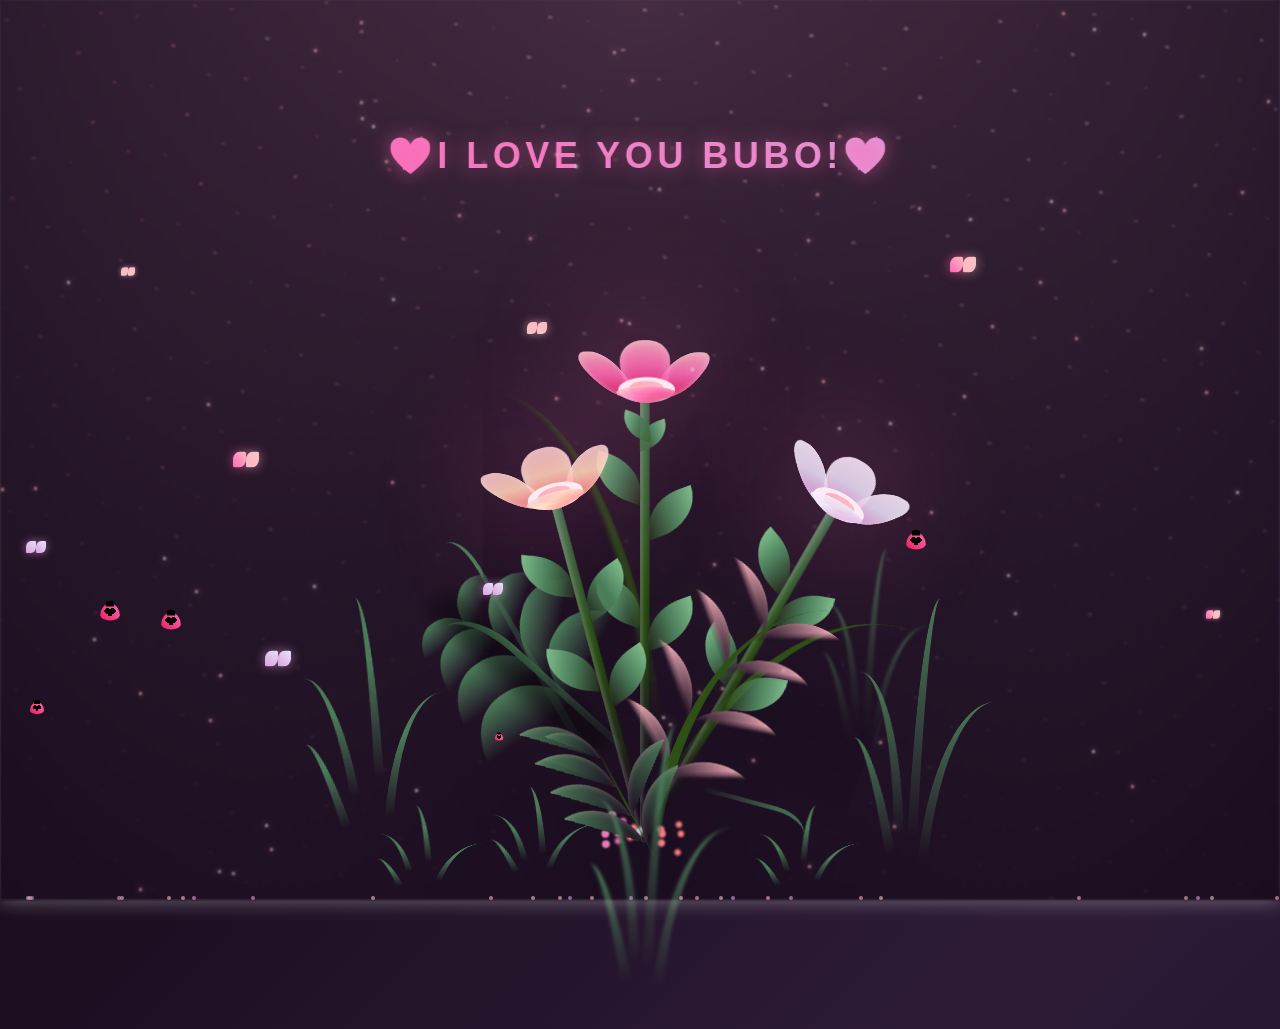
<file: index.html>
<!DOCTYPE html>
<html lang="en">
<head>
    <meta charset="UTF-8">
    <meta name="viewport" content="width=device-width, initial-scale=1.0">
    <title>Romantic Garden for My Love</title>
    <link rel="stylesheet" href="styles.css">
</head>
<body>
    <div class="night"></div>
    
    <!-- Constellation -->
    <div class="constellation" id="constellation"></div>
    
    <!-- Message for girlfriend -->
    <div class="message">💖I LOVE YOU BUBO!💖</div>
    
    <div class="flowers">
        <!-- Flower 1 - Pink -->
        <div class="flower flower--1">
            <div class="flower__leafs flower__leafs--1">
                <div class="flower__leaf flower__leaf--1"></div>
                <div class="flower__leaf flower__leaf--2"></div>
                <div class="flower__leaf flower__leaf--3"></div>
                <div class="flower__leaf flower__leaf--4"></div>
                <div class="flower__white-circle"></div>
            </div>
            <div class="flower__line">
                <div class="flower__line__leaf flower__line__leaf--1"></div>
                <div class="flower__line__leaf flower__line__leaf--2"></div>
                <div class="flower__line__leaf flower__line__leaf--3"></div>
                <div class="flower__line__leaf flower__line__leaf--4"></div>
                <div class="flower__line__leaf flower__line__leaf--5"></div>
                <div class="flower__line__leaf flower__line__leaf--6"></div>
            </div>
            <div class="flower__light flower__light--1"></div>
            <div class="flower__light flower__light--2"></div>
            <div class="flower__light flower__light--3"></div>
            <div class="flower__light flower__light--4"></div>
            <div class="flower__light flower__light--5"></div>
            <div class="flower__light flower__light--6"></div>
            <div class="flower__light flower__light--7"></div>
            <div class="flower__light flower__light--8"></div>
            <div class="flower__grass flower__grass--1">
                <div class="flower__grass--top"></div>
                <div class="flower__grass--bottom"></div>
                <div class="flower__grass__leaf flower__grass__leaf--1"></div>
                <div class="flower__grass__leaf flower__grass__leaf--2"></div>
                <div class="flower__grass__leaf flower__grass__leaf--3"></div>
                <div class="flower__grass__leaf flower__grass__leaf--4"></div>
                <div class="flower__grass__leaf flower__grass__leaf--5"></div>
                <div class="flower__grass__leaf flower__grass__leaf--6"></div>
                <div class="flower__grass__leaf flower__grass__leaf--7"></div>
                <div class="flower__grass__leaf flower__grass__leaf--8"></div>
                <div class="flower__grass__overlay"></div>
            </div>
        </div>
        
        <!-- Flower 2 - Purple/Lavender -->
        <div class="flower flower--2">
            <div class="flower__leafs flower__leafs--2">
                <div class="flower__leaf flower__leaf--1"></div>
                <div class="flower__leaf flower__leaf--2"></div>
                <div class="flower__leaf flower__leaf--3"></div>
                <div class="flower__leaf flower__leaf--4"></div>
                <div class="flower__white-circle"></div>
            </div>
            <div class="flower__line">
                <div class="flower__line__leaf flower__line__leaf--1"></div>
                <div class="flower__line__leaf flower__line__leaf--2"></div>
                <div class="flower__line__leaf flower__line__leaf--3"></div>
                <div class="flower__line__leaf flower__line__leaf--4"></div>
            </div>
            <div class="flower__light flower__light--1"></div>
            <div class="flower__light flower__light--2"></div>
            <div class="flower__light flower__light--3"></div>
            <div class="flower__light flower__light--4"></div>
            <div class="flower__light flower__light--5"></div>
            <div class="flower__light flower__light--6"></div>
            <div class="flower__light flower__light--7"></div>
            <div class="flower__light flower__light--8"></div>
            <div class="flower__grass flower__grass--2">
                <div class="flower__grass--top"></div>
                <div class="flower__grass--bottom"></div>
            </div>
        </div>
        
        <!-- Flower 3 - Coral/Peach -->
        <div class="flower flower--3">
            <div class="flower__leafs flower__leafs--3">
                <div class="flower__leaf flower__leaf--1"></div>
                <div class="flower__leaf flower__leaf--2"></div>
                <div class="flower__leaf flower__leaf--3"></div>
                <div class="flower__leaf flower__leaf--4"></div>
                <div class="flower__white-circle"></div>
            </div>
            <div class="flower__line">
                <div class="flower__line__leaf flower__line__leaf--1"></div>
                <div class="flower__line__leaf flower__line__leaf--2"></div>
                <div class="flower__line__leaf flower__line__leaf--3"></div>
                <div class="flower__line__leaf flower__line__leaf--4"></div>
            </div>
            <div class="flower__light flower__light--1"></div>
            <div class="flower__light flower__light--2"></div>
            <div class="flower__light flower__light--3"></div>
            <div class="flower__light flower__light--4"></div>
            <div class="flower__light flower__light--5"></div>
            <div class="flower__light flower__light--6"></div>
            <div class="flower__light flower__light--7"></div>
            <div class="flower__light flower__light--8"></div>
        </div>
        
        <!-- Additional grass elements -->
        <div class="flower__g-long">
            <div class="flower__g-long__top"></div>
            <div class="flower__g-long__bottom"></div>
        </div>
        
        <div class="flower__g-right flower__g-right--1">
            <div class="leaf"></div>
        </div>
        
        <div class="flower__g-right flower__g-right--2">
            <div class="leaf"></div>
        </div>
        
        <div class="flower__g-front">
            <div class="flower__g-front__line"></div>
            <div class="flower__g-front__leaf-wrapper flower__g-front__leaf-wrapper--1">
                <div class="flower__g-front__leaf"></div>
            </div>
            <div class="flower__g-front__leaf-wrapper flower__g-front__leaf-wrapper--2">
                <div class="flower__g-front__leaf"></div>
            </div>
            <div class="flower__g-front__leaf-wrapper flower__g-front__leaf-wrapper--3">
                <div class="flower__g-front__leaf"></div>
            </div>
            <div class="flower__g-front__leaf-wrapper flower__g-front__leaf-wrapper--4">
                <div class="flower__g-front__leaf"></div>
            </div>
            <div class="flower__g-front__leaf-wrapper flower__g-front__leaf-wrapper--5">
                <div class="flower__g-front__leaf"></div>
            </div>
            <div class="flower__g-front__leaf-wrapper flower__g-front__leaf-wrapper--6">
                <div class="flower__g-front__leaf"></div>
            </div>
            <div class="flower__g-front__leaf-wrapper flower__g-front__leaf-wrapper--7">
                <div class="flower__g-front__leaf"></div>
            </div>
            <div class="flower__g-front__leaf-wrapper flower__g-front__leaf-wrapper--8">
                <div class="flower__g-front__leaf"></div>
            </div>
        </div>
        
        <div class="flower__g-fr">
            <div class="leaf"></div>
            <div class="flower__g-fr__leaf flower__g-fr__leaf--1"></div>
            <div class="flower__g-fr__leaf flower__g-fr__leaf--2"></div>
            <div class="flower__g-fr__leaf flower__g-fr__leaf--3"></div>
            <div class="flower__g-fr__leaf flower__g-fr__leaf--4"></div>
            <div class="flower__g-fr__leaf flower__g-fr__leaf--5"></div>
            <div class="flower__g-fr__leaf flower__g-fr__leaf--6"></div>
            <div class="flower__g-fr__leaf flower__g-fr__leaf--7"></div>
            <div class="flower__g-fr__leaf flower__g-fr__leaf--8"></div>
        </div>
        
        <!-- Long grass elements -->
        <div class="long-g long-g--1">
            <div class="leaf leaf--0"></div>
            <div class="leaf leaf--1"></div>
            <div class="leaf leaf--2"></div>
            <div class="leaf leaf--3"></div>
        </div>
        
        <div class="long-g long-g--2">
            <div class="leaf leaf--0"></div>
            <div class="leaf leaf--1"></div>
            <div class="leaf leaf--2"></div>
            <div class="leaf leaf--3"></div>
        </div>
        
        <div class="long-g long-g--3">
            <div class="leaf leaf--0"></div>
            <div class="leaf leaf--1"></div>
            <div class="leaf leaf--2"></div>
            <div class="leaf leaf--3"></div>
        </div>
        
        <div class="long-g long-g--4">
            <div class="leaf leaf--0"></div>
            <div class="leaf leaf--1"></div>
            <div class="leaf leaf--2"></div>
            <div class="leaf leaf--3"></div>
        </div>
        
        <div class="long-g long-g--5">
            <div class="leaf leaf--0"></div>
            <div class="leaf leaf--1"></div>
            <div class="leaf leaf--2"></div>
            <div class="leaf leaf--3"></div>
        </div>
        
        <div class="long-g long-g--6">
            <div class="leaf leaf--0"></div>
            <div class="leaf leaf--1"></div>
            <div class="leaf leaf--2"></div>
            <div class="leaf leaf--3"></div>
        </div>
        
        <div class="long-g long-g--7">
            <div class="leaf leaf--0"></div>
            <div class="leaf leaf--1"></div>
            <div class="leaf leaf--2"></div>
            <div class="leaf leaf--3"></div>
        </div>
    </div>

    <script>
        // Create constellation stars
        function createConstellation() {
            const constellation = document.getElementById('constellation');
            const starCount = 150;
            constellation.style.display = 'block';
            constellation.style.position = 'fixed';
            constellation.style.top = '0';
            constellation.style.left = '0';
            constellation.style.width = '100%';
            constellation.style.height = '100%';
            constellation.style.pointerEvents = 'none';
            constellation.style.zIndex = '10';
            constellation.style.background = 'transparent';
            constellation.style.overflow = 'hidden';
            constellation.style.display = 'flex';
            constellation.style.flexWrap = 'wrap';
            constellation.style.justifyContent = 'center';
            constellation.style.alignItems = 'center';
            constellation.style.animation = 'twinkle 10s infinite';
            constellation.style.boxShadow = '0 0 20px rgba(255, 255, 255, 0.5)';
            constellation.style.filter = 'blur(1px)';
            constellation.style.zIndex = '1';
            constellation.style.backgroundImage = 'url("https://example.com/constellation-bg.png")'; // Replace with your constellation background image
            constellation.style.backgroundSize = 'cover';
            constellation.style.backgroundPosition = 'center';
            constellation.style.backgroundRepeat = 'no-repeat';
            constellation.style.position = 'fixed';
            constellation.style.top = '0';
            constellation.style.left = '0';
            constellation.style.pointerEvents = 'none';
            constellation.style.zIndex = '1000';
            constellation.style.overflow = 'hidden';
            
            for (let i = 0; i < starCount; i++) {
                const star = document.createElement('div');
                star.className = 'star';
                star.style.left = Math.random() * 150 + '%';
                star.style.top = Math.random() * 150 + '%';
                star.style.animationDelay = Math.random() * 3 + 's';
                constellation.appendChild(star);
            }
        }

        // Create shooting stars
        function createShootingStar() {
            const shootingStar = document.createElement('div');
            shootingStar.className = 'shooting-star';
            shootingStar.style.top = Math.random() * 50 + '%';
            shootingStar.style.left = '-100px';
            shootingStar.style.animation = 'shootingStar 2s linear forwards';
            document.body.appendChild(shootingStar);
            
            setTimeout(() => {
                shootingStar.remove();
            }, 2000);
        }

        // Create floating particles
        function createParticles() {
            const particleCount = 30;
            
            for (let i = 0; i < particleCount; i++) {
                const particle = document.createElement('div');
                particle.className = 'particle';
                particle.style.left = Math.random() * 100 + '%';
                particle.style.animationDelay = Math.random() * 8 + 's';
                document.body.appendChild(particle);
            }
        }

        // Create floating hearts
        function createHeart() {
            const heart = document.createElement('div');
            heart.className = 'heart';
            heart.innerHTML = '💗';
            heart.style.left = Math.random() * 100 + '%';
            heart.style.bottom = '0px';
            heart.style.animation = 'floatHeart 6s linear forwards';
            document.body.appendChild(heart);
            
            setTimeout(() => {
                heart.remove();
            }, 6000);
        }

        // Create butterflies
        function createButterflies() {
            const butterflyCount = 8;
            const colors = ['', 'purple', 'coral', 'rose'];
            const sizes = ['small', 'medium', 'large'];
            
            for (let i = 0; i < butterflyCount; i++) {
                const butterfly = document.createElement('div');
                const randomColor = colors[Math.floor(Math.random() * colors.length)];
                const randomSize = sizes[Math.floor(Math.random() * sizes.length)];
                
                butterfly.className = `butterfly ${randomColor} ${randomSize}`;
                butterfly.style.left = Math.random() * 100 + '%';
                butterfly.style.top = (Math.random() * 60 + 20) + '%';
                butterfly.style.animationDelay = Math.random() * 8 + 's';
                
                // Random flight pattern
                if (Math.random() > 0.5) {
                    butterfly.style.animation = 'butterflySwarm1 12s linear infinite';
                } else {
                    butterfly.style.animation = 'butterflySwarm2 10s linear infinite';
                }
                
                document.body.appendChild(butterfly);
            }
        }

        // Create ladybugs
        function createLadybugs() {
            const ladybugCount = 5;
            const sizes = ['small', 'medium', 'large'];
            const animations = ['ladybugCrawl', 'ladybugCrawlCircle', 'ladybugCrawlWave'];
            
            for (let i = 0; i < ladybugCount; i++) {
                const ladybug = document.createElement('div');
                const randomSize = sizes[Math.floor(Math.random() * sizes.length)];
                const randomAnimation = animations[Math.floor(Math.random() * animations.length)];
                
                ladybug.className = `ladybug ${randomSize}`;
                ladybug.style.left = Math.random() * 80 + '%';
                ladybug.style.bottom = (Math.random() * 30 + 10) + '%';
                ladybug.style.animation = `${randomAnimation} ${8 + Math.random() * 4}s linear infinite`;
                ladybug.style.animationDelay = Math.random() * 5 + 's';
                
                document.body.appendChild(ladybug);
            }
        }

        // Initialize all effects
        function init() {
            createConstellation();
            createParticles();
            createButterflies();
            createLadybugs();
            
            // Create shooting stars periodically
            setInterval(createShootingStar, 3000 + Math.random() * 4000);
            
            // Create hearts periodically
            setInterval(createHeart, 2000 + Math.random() * 3000);
            
            // Add sparkle trail on mouse move
            document.addEventListener('mousemove', function(e) {
                if (Math.random() > 0.8) {
                    const sparkle = document.createElement('div');
                    sparkle.style.position = 'fixed';
                    sparkle.style.left = e.clientX + 'px';
                    sparkle.style.top = e.clientY + 'px';
                    sparkle.style.width = '4px';
                    sparkle.style.height = '4px';
                    sparkle.style.background = 'var(--pink-primary)';
                    sparkle.style.borderRadius = '50%';
                    sparkle.style.pointerEvents = 'none';
                    sparkle.style.zIndex = '1000';
                    sparkle.style.boxShadow = '0 0 10px var(--pink-primary)';
                    sparkle.style.animation = 'sparkleTrail 1s ease-out forwards';
                    document.body.appendChild(sparkle);
                    
                    setTimeout(() => {
                        sparkle.remove();
                    }, 1000);
                }
            });
        }

        // Start the magic when page loads
        window.addEventListener('load', init);

        // Add click interaction for more hearts
        document.addEventListener('click', function(e) {
            for (let i = 0; i < 3; i++) {
                setTimeout(() => {
                    const heart = document.createElement('div');
                    heart.innerHTML = ['💗', '💖', '💕', '💘'][Math.floor(Math.random() * 4)];
                    heart.style.position = 'fixed';
                    heart.style.left = (e.clientX + (Math.random() - 0.5) * 100) + 'px';
                    heart.style.top = e.clientY + 'px';
                    heart.style.fontSize = (1 + Math.random()) + 'rem';
                    heart.style.color = 'var(--pink-primary)';
                    heart.style.pointerEvents = 'none';
                    heart.style.zIndex = '1000';
                    heart.style.animation = 'floatHeart 3s ease-out forwards';
                    document.body.appendChild(heart);
                    
                    setTimeout(() => {
                        heart.remove();
                    }, 3000);
                }, i * 200);
            }
        });
    </script>
</body>
</html>
</file>
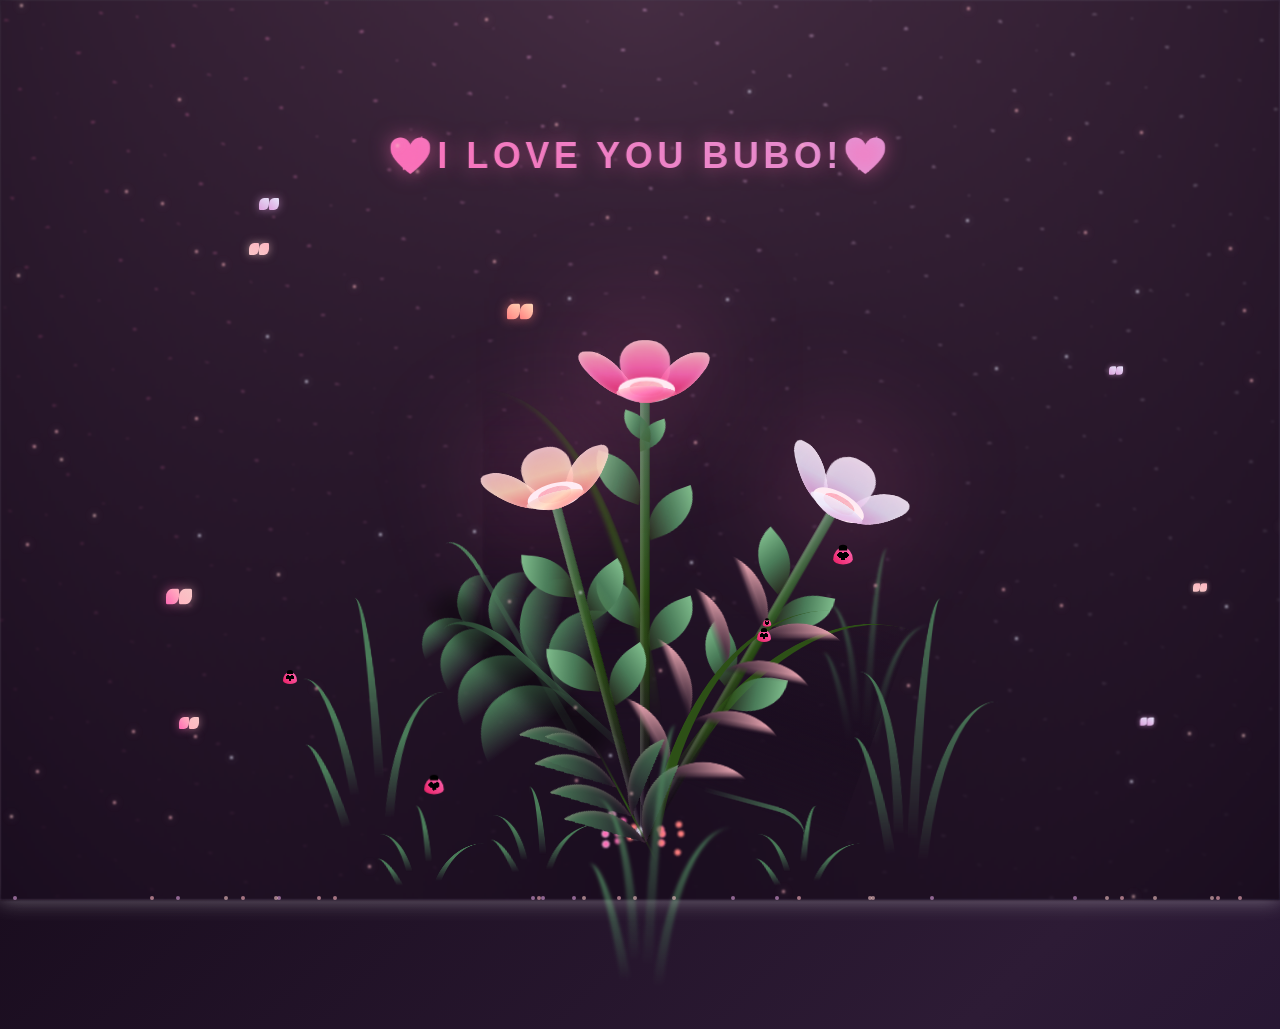
<file: tulips.html>
<!DOCTYPE html>
<html lang="en">
<head>
    <meta charset="UTF-8">
    <meta name="viewport" content="width=device-width, initial-scale=1.0">
    <title>Romantic Garden for My Love</title>
    <link rel="stylesheet" href="style.css">
</head>
<body>
    <div class="night"></div>
    
    <!-- Constellation -->
    <div class="constellation" id="constellation"></div>
    
    <!-- Message for girlfriend -->
    <div class="message">💖I LOVE YOU BUBO!💖</div>
    
    <div class="flowers">
        <!-- Flower 1 - Pink -->
        <div class="flower flower--1">
            <div class="flower__leafs flower__leafs--1">
                <div class="flower__leaf flower__leaf--1"></div>
                <div class="flower__leaf flower__leaf--2"></div>
                <div class="flower__leaf flower__leaf--3"></div>
                <div class="flower__leaf flower__leaf--4"></div>
                <div class="flower__white-circle"></div>
            </div>
            <div class="flower__line">
                <div class="flower__line__leaf flower__line__leaf--1"></div>
                <div class="flower__line__leaf flower__line__leaf--2"></div>
                <div class="flower__line__leaf flower__line__leaf--3"></div>
                <div class="flower__line__leaf flower__line__leaf--4"></div>
                <div class="flower__line__leaf flower__line__leaf--5"></div>
                <div class="flower__line__leaf flower__line__leaf--6"></div>
            </div>
            <div class="flower__light flower__light--1"></div>
            <div class="flower__light flower__light--2"></div>
            <div class="flower__light flower__light--3"></div>
            <div class="flower__light flower__light--4"></div>
            <div class="flower__light flower__light--5"></div>
            <div class="flower__light flower__light--6"></div>
            <div class="flower__light flower__light--7"></div>
            <div class="flower__light flower__light--8"></div>
            <div class="flower__grass flower__grass--1">
                <div class="flower__grass--top"></div>
                <div class="flower__grass--bottom"></div>
                <div class="flower__grass__leaf flower__grass__leaf--1"></div>
                <div class="flower__grass__leaf flower__grass__leaf--2"></div>
                <div class="flower__grass__leaf flower__grass__leaf--3"></div>
                <div class="flower__grass__leaf flower__grass__leaf--4"></div>
                <div class="flower__grass__leaf flower__grass__leaf--5"></div>
                <div class="flower__grass__leaf flower__grass__leaf--6"></div>
                <div class="flower__grass__leaf flower__grass__leaf--7"></div>
                <div class="flower__grass__leaf flower__grass__leaf--8"></div>
                <div class="flower__grass__overlay"></div>
            </div>
        </div>
        
        <!-- Flower 2 - Purple/Lavender -->
        <div class="flower flower--2">
            <div class="flower__leafs flower__leafs--2">
                <div class="flower__leaf flower__leaf--1"></div>
                <div class="flower__leaf flower__leaf--2"></div>
                <div class="flower__leaf flower__leaf--3"></div>
                <div class="flower__leaf flower__leaf--4"></div>
                <div class="flower__white-circle"></div>
            </div>
            <div class="flower__line">
                <div class="flower__line__leaf flower__line__leaf--1"></div>
                <div class="flower__line__leaf flower__line__leaf--2"></div>
                <div class="flower__line__leaf flower__line__leaf--3"></div>
                <div class="flower__line__leaf flower__line__leaf--4"></div>
            </div>
            <div class="flower__light flower__light--1"></div>
            <div class="flower__light flower__light--2"></div>
            <div class="flower__light flower__light--3"></div>
            <div class="flower__light flower__light--4"></div>
            <div class="flower__light flower__light--5"></div>
            <div class="flower__light flower__light--6"></div>
            <div class="flower__light flower__light--7"></div>
            <div class="flower__light flower__light--8"></div>
            <div class="flower__grass flower__grass--2">
                <div class="flower__grass--top"></div>
                <div class="flower__grass--bottom"></div>
            </div>
        </div>
        
        <!-- Flower 3 - Coral/Peach -->
        <div class="flower flower--3">
            <div class="flower__leafs flower__leafs--3">
                <div class="flower__leaf flower__leaf--1"></div>
                <div class="flower__leaf flower__leaf--2"></div>
                <div class="flower__leaf flower__leaf--3"></div>
                <div class="flower__leaf flower__leaf--4"></div>
                <div class="flower__white-circle"></div>
            </div>
            <div class="flower__line">
                <div class="flower__line__leaf flower__line__leaf--1"></div>
                <div class="flower__line__leaf flower__line__leaf--2"></div>
                <div class="flower__line__leaf flower__line__leaf--3"></div>
                <div class="flower__line__leaf flower__line__leaf--4"></div>
            </div>
            <div class="flower__light flower__light--1"></div>
            <div class="flower__light flower__light--2"></div>
            <div class="flower__light flower__light--3"></div>
            <div class="flower__light flower__light--4"></div>
            <div class="flower__light flower__light--5"></div>
            <div class="flower__light flower__light--6"></div>
            <div class="flower__light flower__light--7"></div>
            <div class="flower__light flower__light--8"></div>
        </div>
        
        <!-- Additional grass elements -->
        <div class="flower__g-long">
            <div class="flower__g-long__top"></div>
            <div class="flower__g-long__bottom"></div>
        </div>
        
        <div class="flower__g-right flower__g-right--1">
            <div class="leaf"></div>
        </div>
        
        <div class="flower__g-right flower__g-right--2">
            <div class="leaf"></div>
        </div>
        
        <div class="flower__g-front">
            <div class="flower__g-front__line"></div>
            <div class="flower__g-front__leaf-wrapper flower__g-front__leaf-wrapper--1">
                <div class="flower__g-front__leaf"></div>
            </div>
            <div class="flower__g-front__leaf-wrapper flower__g-front__leaf-wrapper--2">
                <div class="flower__g-front__leaf"></div>
            </div>
            <div class="flower__g-front__leaf-wrapper flower__g-front__leaf-wrapper--3">
                <div class="flower__g-front__leaf"></div>
            </div>
            <div class="flower__g-front__leaf-wrapper flower__g-front__leaf-wrapper--4">
                <div class="flower__g-front__leaf"></div>
            </div>
            <div class="flower__g-front__leaf-wrapper flower__g-front__leaf-wrapper--5">
                <div class="flower__g-front__leaf"></div>
            </div>
            <div class="flower__g-front__leaf-wrapper flower__g-front__leaf-wrapper--6">
                <div class="flower__g-front__leaf"></div>
            </div>
            <div class="flower__g-front__leaf-wrapper flower__g-front__leaf-wrapper--7">
                <div class="flower__g-front__leaf"></div>
            </div>
            <div class="flower__g-front__leaf-wrapper flower__g-front__leaf-wrapper--8">
                <div class="flower__g-front__leaf"></div>
            </div>
        </div>
        
        <div class="flower__g-fr">
            <div class="leaf"></div>
            <div class="flower__g-fr__leaf flower__g-fr__leaf--1"></div>
            <div class="flower__g-fr__leaf flower__g-fr__leaf--2"></div>
            <div class="flower__g-fr__leaf flower__g-fr__leaf--3"></div>
            <div class="flower__g-fr__leaf flower__g-fr__leaf--4"></div>
            <div class="flower__g-fr__leaf flower__g-fr__leaf--5"></div>
            <div class="flower__g-fr__leaf flower__g-fr__leaf--6"></div>
            <div class="flower__g-fr__leaf flower__g-fr__leaf--7"></div>
            <div class="flower__g-fr__leaf flower__g-fr__leaf--8"></div>
        </div>
        
        <!-- Long grass elements -->
        <div class="long-g long-g--1">
            <div class="leaf leaf--0"></div>
            <div class="leaf leaf--1"></div>
            <div class="leaf leaf--2"></div>
            <div class="leaf leaf--3"></div>
        </div>
        
        <div class="long-g long-g--2">
            <div class="leaf leaf--0"></div>
            <div class="leaf leaf--1"></div>
            <div class="leaf leaf--2"></div>
            <div class="leaf leaf--3"></div>
        </div>
        
        <div class="long-g long-g--3">
            <div class="leaf leaf--0"></div>
            <div class="leaf leaf--1"></div>
            <div class="leaf leaf--2"></div>
            <div class="leaf leaf--3"></div>
        </div>
        
        <div class="long-g long-g--4">
            <div class="leaf leaf--0"></div>
            <div class="leaf leaf--1"></div>
            <div class="leaf leaf--2"></div>
            <div class="leaf leaf--3"></div>
        </div>
        
        <div class="long-g long-g--5">
            <div class="leaf leaf--0"></div>
            <div class="leaf leaf--1"></div>
            <div class="leaf leaf--2"></div>
            <div class="leaf leaf--3"></div>
        </div>
        
        <div class="long-g long-g--6">
            <div class="leaf leaf--0"></div>
            <div class="leaf leaf--1"></div>
            <div class="leaf leaf--2"></div>
            <div class="leaf leaf--3"></div>
        </div>
        
        <div class="long-g long-g--7">
            <div class="leaf leaf--0"></div>
            <div class="leaf leaf--1"></div>
            <div class="leaf leaf--2"></div>
            <div class="leaf leaf--3"></div>
        </div>
    </div>

    <script>
        // Create constellation stars
        function createConstellation() {
            const constellation = document.getElementById('constellation');
            const starCount = 150;
            constellation.style.display = 'block';
            constellation.style.position = 'fixed';
            constellation.style.top = '0';
            constellation.style.left = '0';
            constellation.style.width = '100%';
            constellation.style.height = '100%';
            constellation.style.pointerEvents = 'none';
            constellation.style.zIndex = '10';
            constellation.style.background = 'transparent';
            constellation.style.overflow = 'hidden';
            constellation.style.display = 'flex';
            constellation.style.flexWrap = 'wrap';
            constellation.style.justifyContent = 'center';
            constellation.style.alignItems = 'center';
            constellation.style.animation = 'twinkle 10s infinite';
            constellation.style.boxShadow = '0 0 20px rgba(255, 255, 255, 0.5)';
            constellation.style.filter = 'blur(1px)';
            constellation.style.zIndex = '1';
            constellation.style.backgroundImage = 'url("https://example.com/constellation-bg.png")'; // Replace with your constellation background image
            constellation.style.backgroundSize = 'cover';
            constellation.style.backgroundPosition = 'center';
            constellation.style.backgroundRepeat = 'no-repeat';
            constellation.style.position = 'fixed';
            constellation.style.top = '0';
            constellation.style.left = '0';
            constellation.style.pointerEvents = 'none';
            constellation.style.zIndex = '1000';
            constellation.style.overflow = 'hidden';
            
            for (let i = 0; i < starCount; i++) {
                const star = document.createElement('div');
                star.className = 'star';
                star.style.left = Math.random() * 150 + '%';
                star.style.top = Math.random() * 150 + '%';
                star.style.animationDelay = Math.random() * 3 + 's';
                constellation.appendChild(star);
            }
        }

        // Create shooting stars
        function createShootingStar() {
            const shootingStar = document.createElement('div');
            shootingStar.className = 'shooting-star';
            shootingStar.style.top = Math.random() * 50 + '%';
            shootingStar.style.left = '-100px';
            shootingStar.style.animation = 'shootingStar 2s linear forwards';
            document.body.appendChild(shootingStar);
            
            setTimeout(() => {
                shootingStar.remove();
            }, 2000);
        }

        // Create floating particles
        function createParticles() {
            const particleCount = 30;
            
            for (let i = 0; i < particleCount; i++) {
                const particle = document.createElement('div');
                particle.className = 'particle';
                particle.style.left = Math.random() * 100 + '%';
                particle.style.animationDelay = Math.random() * 8 + 's';
                document.body.appendChild(particle);
            }
        }

        // Create floating hearts
        function createHeart() {
            const heart = document.createElement('div');
            heart.className = 'heart';
            heart.innerHTML = '💗';
            heart.style.left = Math.random() * 100 + '%';
            heart.style.bottom = '0px';
            heart.style.animation = 'floatHeart 6s linear forwards';
            document.body.appendChild(heart);
            
            setTimeout(() => {
                heart.remove();
            }, 6000);
        }

        // Create butterflies
        function createButterflies() {
            const butterflyCount = 8;
            const colors = ['', 'purple', 'coral', 'rose'];
            const sizes = ['small', 'medium', 'large'];
            
            for (let i = 0; i < butterflyCount; i++) {
                const butterfly = document.createElement('div');
                const randomColor = colors[Math.floor(Math.random() * colors.length)];
                const randomSize = sizes[Math.floor(Math.random() * sizes.length)];
                
                butterfly.className = `butterfly ${randomColor} ${randomSize}`;
                butterfly.style.left = Math.random() * 100 + '%';
                butterfly.style.top = (Math.random() * 60 + 20) + '%';
                butterfly.style.animationDelay = Math.random() * 8 + 's';
                
                // Random flight pattern
                if (Math.random() > 0.5) {
                    butterfly.style.animation = 'butterflySwarm1 12s linear infinite';
                } else {
                    butterfly.style.animation = 'butterflySwarm2 10s linear infinite';
                }
                
                document.body.appendChild(butterfly);
            }
        }

        // Create ladybugs
        function createLadybugs() {
            const ladybugCount = 5;
            const sizes = ['small', 'medium', 'large'];
            const animations = ['ladybugCrawl', 'ladybugCrawlCircle', 'ladybugCrawlWave'];
            
            for (let i = 0; i < ladybugCount; i++) {
                const ladybug = document.createElement('div');
                const randomSize = sizes[Math.floor(Math.random() * sizes.length)];
                const randomAnimation = animations[Math.floor(Math.random() * animations.length)];
                
                ladybug.className = `ladybug ${randomSize}`;
                ladybug.style.left = Math.random() * 80 + '%';
                ladybug.style.bottom = (Math.random() * 30 + 10) + '%';
                ladybug.style.animation = `${randomAnimation} ${8 + Math.random() * 4}s linear infinite`;
                ladybug.style.animationDelay = Math.random() * 5 + 's';
                
                document.body.appendChild(ladybug);
            }
        }

        // Initialize all effects
        function init() {
            createConstellation();
            createParticles();
            createButterflies();
            createLadybugs();
            
            // Create shooting stars periodically
            setInterval(createShootingStar, 3000 + Math.random() * 4000);
            
            // Create hearts periodically
            setInterval(createHeart, 2000 + Math.random() * 3000);
            
            // Add sparkle trail on mouse move
            document.addEventListener('mousemove', function(e) {
                if (Math.random() > 0.8) {
                    const sparkle = document.createElement('div');
                    sparkle.style.position = 'fixed';
                    sparkle.style.left = e.clientX + 'px';
                    sparkle.style.top = e.clientY + 'px';
                    sparkle.style.width = '4px';
                    sparkle.style.height = '4px';
                    sparkle.style.background = 'var(--pink-primary)';
                    sparkle.style.borderRadius = '50%';
                    sparkle.style.pointerEvents = 'none';
                    sparkle.style.zIndex = '1000';
                    sparkle.style.boxShadow = '0 0 10px var(--pink-primary)';
                    sparkle.style.animation = 'sparkleTrail 1s ease-out forwards';
                    document.body.appendChild(sparkle);
                    
                    setTimeout(() => {
                        sparkle.remove();
                    }, 1000);
                }
            });
        }

        // Start the magic when page loads
        window.addEventListener('load', init);

        // Add click interaction for more hearts
        document.addEventListener('click', function(e) {
            for (let i = 0; i < 3; i++) {
                setTimeout(() => {
                    const heart = document.createElement('div');
                    heart.innerHTML = ['💗', '💖', '💕', '💘'][Math.floor(Math.random() * 4)];
                    heart.style.position = 'fixed';
                    heart.style.left = (e.clientX + (Math.random() - 0.5) * 100) + 'px';
                    heart.style.top = e.clientY + 'px';
                    heart.style.fontSize = (1 + Math.random()) + 'rem';
                    heart.style.color = 'var(--pink-primary)';
                    heart.style.pointerEvents = 'none';
                    heart.style.zIndex = '1000';
                    heart.style.animation = 'floatHeart 3s ease-out forwards';
                    document.body.appendChild(heart);
                    
                    setTimeout(() => {
                        heart.remove();
                    }, 3000);
                }, i * 200);
            }
        });
    </script>
</body>
</html>
</file>
<file: styles.css>
*,
        *::after,
        *::before {
          padding: 0;
          margin: 0;
          box-sizing: border-box;
        }

        :root {
          --dark-color: #1a0d1f;
          --pink-primary: #ff69b4;
          --pink-light: #ffb6c1;
          --pink-dark: #e91e63;
          --purple-light: #dda0dd;
          --lavender: #e6e6fa;
          --rose-gold: #f7c6c7;
          --coral: #ff7f7f;
          --peach: #ffdab9;
        }

        body {
          display: flex;
          align-items: flex-end;
          justify-content: center;
          min-height: 100vh;
          background: linear-gradient(135deg, var(--dark-color), #2d1b35, #1a0d2e);
          overflow: hidden;
          perspective: 1000px;
        }

        .night {
          position: fixed;
          left: 50%;
          top: 0;
          transform: translateX(-50%);
          width: 100%;
          height: 100%;
          filter: blur(0.1vmin);
          background-image: 
            radial-gradient(ellipse at top, transparent 0%, var(--dark-color)), 
            radial-gradient(ellipse at bottom, var(--dark-color), rgba(255, 182, 193, 0.2)), 
            repeating-linear-gradient(220deg, #2d1b35 0px, #2d1b35 19px, transparent 19px, transparent 22px), 
            repeating-linear-gradient(189deg, #2d1b35 0px, #2d1b35 19px, transparent 19px, transparent 22px), 
            repeating-linear-gradient(148deg, #2d1b35 0px, #2d1b35 19px, transparent 19px, transparent 22px), 
            linear-gradient(90deg, var(--pink-primary), var(--purple-light), var(--lavender));
        }

        .flowers {
          position: relative;
          transform: scale(0.7);
        }

        .flower {
          position: absolute;
          bottom: 10vmin;
          transform-origin: bottom center;
          z-index: 10;
          --fl-speed: 0.8s;
        }
        .flower--1 {
          animation: moving-flower-1 4s linear infinite;
        }
        .flower--1 .flower__line {
          height: 70vmin;
          animation-delay: 0.3s;
        }
        .flower--1 .flower__line__leaf--1 {
          animation: blooming-leaf-right var(--fl-speed) 1.6s backwards;
        }
        .flower--1 .flower__line__leaf--2 {
          animation: blooming-leaf-right var(--fl-speed) 1.4s backwards;
        }
        .flower--1 .flower__line__leaf--3 {
          animation: blooming-leaf-left var(--fl-speed) 1.2s backwards;
        }
        .flower--1 .flower__line__leaf--4 {
          animation: blooming-leaf-left var(--fl-speed) 1s backwards;
        }
        .flower--1 .flower__line__leaf--5 {
          animation: blooming-leaf-right var(--fl-speed) 1.8s backwards;
        }
        .flower--1 .flower__line__leaf--6 {
          animation: blooming-leaf-left var(--fl-speed) 2s backwards;
        }
        .flower--2 {
          left: 50%;
          transform: rotate(30deg);
          animation: moving-flower-2 4s linear infinite;
        }
        .flower--2 .flower__line {
          height: 60vmin;
          animation-delay: 0.8s;
        }
        .flower--2 .flower__line__leaf--1 {
          animation: blooming-leaf-right var(--fl-speed) 1.9s backwards;
        }
        .flower--2 .flower__line__leaf--2 {
          animation: blooming-leaf-right var(--fl-speed) 1.7s backwards;
        }
        .flower--2 .flower__line__leaf--3 {
          animation: blooming-leaf-left var(--fl-speed) 1.5s backwards;
        }
        .flower--2 .flower__line__leaf--4 {
          animation: blooming-leaf-left var(--fl-speed) 1.3s backwards;
        }
        .flower--3 {
          left: 50%;
          transform: rotate(-15deg);
          animation: moving-flower-3 4s linear infinite;
        }
        .flower--3 .flower__line {
          animation-delay: 0.9s;
        }
        .flower--3 .flower__line__leaf--1 {
          animation: blooming-leaf-right var(--fl-speed) 2.5s backwards;
        }
        .flower--3 .flower__line__leaf--2 {
          animation: blooming-leaf-right var(--fl-speed) 2.3s backwards;
        }
        .flower--3 .flower__line__leaf--3 {
          animation: blooming-leaf-left var(--fl-speed) 2.1s backwards;
        }
        .flower--3 .flower__line__leaf--4 {
          animation: blooming-leaf-left var(--fl-speed) 1.9s backwards;
        }
        .flower__leafs {
          position: relative;
          animation: blooming-flower 2s backwards;
        }
        .flower__leafs--1 {
          animation-delay: 1.1s;
        }
        .flower__leafs--2 {
          animation-delay: 1.4s;
        }
        .flower__leafs--3 {
          animation-delay: 1.7s;
        }
        .flower__leafs::after {
          content: "";
          position: absolute;
          left: 0;
          top: 0;
          transform: translate(-50%, -100%);
          width: 8vmin;
          height: 8vmin;
          background-color: var(--pink-primary);
          filter: blur(10vmin);
        }
        .flower__leaf {
          position: absolute;
          bottom: 0;
          left: 50%;
          width: 8vmin;
          height: 11vmin;
          border-radius: 51% 49% 47% 53%/44% 45% 55% 69%;
          background-image: linear-gradient(to top, var(--pink-dark), var(--pink-primary), var(--pink-light));
          transform-origin: bottom center;
          opacity: 0.9;
          box-shadow: inset 0 0 2vmin rgba(255, 255, 255, 0.5);
        }
        
        /* Different flower colors */
        .flower--1 .flower__leaf {
          background-image: linear-gradient(to top, var(--pink-dark), var(--pink-primary), var(--pink-light));
        }
        
        .flower--2 .flower__leaf {
          background-image: linear-gradient(to top, var(--purple-light), var(--lavender), #f8f0ff);
        }
        
        .flower--3 .flower__leaf {
          background-image: linear-gradient(to top, var(--coral), var(--peach), var(--rose-gold));
        }
        
        .flower__leaf--1 {
          transform: translate(-10%, 1%) rotateY(40deg) rotateX(-50deg);
        }
        .flower__leaf--2 {
          transform: translate(-50%, -4%) rotateX(40deg);
        }
        .flower__leaf--3 {
          transform: translate(-90%, 0%) rotateY(45deg) rotateX(50deg);
        }
        .flower__leaf--4 {
          width: 8vmin;
          height: 8vmin;
          transform-origin: bottom left;
          border-radius: 4vmin 10vmin 4vmin 4vmin;
          transform: translate(0%, 18%) rotateX(70deg) rotate(-43deg);
          background-image: linear-gradient(to top, var(--pink-primary), var(--pink-light));
          z-index: 1;
          opacity: 0.8;
        }
        .flower__white-circle {
          position: absolute;
          left: -3.5vmin;
          top: -3vmin;
          width: 9vmin;
          height: 4vmin;
          border-radius: 50%;
          background-color: #fff8fa;
        }
        .flower__white-circle::after {
          content: "";
          position: absolute;
          left: 50%;
          top: 45%;
          transform: translate(-50%, -50%);
          width: 60%;
          height: 60%;
          border-radius: inherit;
          background-image: repeating-linear-gradient(135deg, rgba(255, 105, 180, 0.1) 0px, rgba(255, 105, 180, 0.1) 1px, transparent 1px, transparent 12px), 
            repeating-linear-gradient(45deg, rgba(221, 160, 221, 0.1) 0px, rgba(221, 160, 221, 0.1) 1px, transparent 1px, transparent 12px), 
            linear-gradient(90deg, var(--pink-light), var(--rose-gold));
        }
        .flower__line {
          height: 55vmin;
          width: 1.5vmin;
          background-image: linear-gradient(to left, rgba(0, 0, 0, 0.2), transparent, rgba(255, 255, 255, 0.2)), 
            linear-gradient(to top, transparent 10%, #2d5016, #4a7c59);
          box-shadow: inset 0 0 2px rgba(0, 0, 0, 0.5);
          animation: grow-flower-tree 4s backwards;
        }
        .flower__line__leaf {
          --w: 7vmin;
          --h: calc(var(--w) + 2vmin);
          position: absolute;
          top: 20%;
          left: 90%;
          width: var(--w);
          height: var(--h);
          border-top-right-radius: var(--h);
          border-bottom-left-radius: var(--h);
          background-image: linear-gradient(to top, rgba(45, 80, 22, 0.4), #4a7c59, #7fbc8c);
        }
        .flower__line__leaf--1 {
          transform: rotate(70deg) rotateY(30deg);
        }
        .flower__line__leaf--2 {
          top: 45%;
          transform: rotate(70deg) rotateY(30deg);
        }
        .flower__line__leaf--3, .flower__line__leaf--4, .flower__line__leaf--6 {
          border-top-right-radius: 0;
          border-bottom-left-radius: 0;
          border-top-left-radius: var(--h);
          border-bottom-right-radius: var(--h);
          left: -460%;
          top: 12%;
          transform: rotate(-70deg) rotateY(30deg);
        }
        .flower__line__leaf--4 {
          top: 40%;
        }
        .flower__line__leaf--5 {
          top: 0;
          transform-origin: left;
          transform: rotate(70deg) rotateY(30deg) scale(0.6);
        }
        .flower__line__leaf--6 {
          top: -2%;
          left: -450%;
          transform-origin: right;
          transform: rotate(-70deg) rotateY(30deg) scale(0.6);
        }
        .flower__light {
          position: absolute;
          bottom: 0vmin;
          width: 1vmin;
          height: 1vmin;
          background-color: var(--pink-primary);
          border-radius: 50%;
          filter: blur(0.2vmin);
          animation: light-ans 4s linear infinite backwards;
        }
        .flower__light:nth-child(odd) {
          background-color: var(--lavender);
        }
        .flower__light:nth-child(3n) {
          background-color: var(--coral);
        }
        .flower__light--1 {
          left: -2vmin;
          animation-delay: 1s;
        }
        .flower__light--2 {
          left: 3vmin;
          animation-delay: 0.5s;
        }
        .flower__light--3 {
          left: -6vmin;
          animation-delay: 0.3s;
        }
        .flower__light--4 {
          left: 6vmin;
          animation-delay: 0.9s;
        }
        .flower__light--5 {
          left: -1vmin;
          animation-delay: 1.5s;
        }
        .flower__light--6 {
          left: -4vmin;
          animation-delay: 3s;
        }
        .flower__light--7 {
          left: 3vmin;
          animation-delay: 2s;
        }
        .flower__light--8 {
          left: -6vmin;
          animation-delay: 3.5s;
        }
        .flower__grass {
          --c: #4a7c59;
          --line-w: 1.5vmin;
          position: absolute;
          bottom: 12vmin;
          left: -7vmin;
          display: flex;
          flex-direction: column;
          align-items: flex-end;
          z-index: 20;
          transform-origin: bottom center;
          transform: rotate(-48deg) rotateY(40deg);
        }
        .flower__grass--1 {
          animation: moving-grass 2s linear infinite;
        }
        .flower__grass--2 {
          left: 2vmin;
          bottom: 10vmin;
          transform: scale(0.5) rotate(75deg) rotateX(10deg) rotateY(-200deg);
          opacity: 0.8;
          z-index: 0;
          animation: moving-grass--2 1.5s linear infinite;
        }
        .flower__grass--top {
          width: 7vmin;
          height: 10vmin;
          border-top-right-radius: 100%;
          border-right: var(--line-w) solid var(--c);
          transform-origin: bottom center;
          transform: rotate(-2deg);
        }
        .flower__grass--bottom {
          margin-top: -2px;
          width: var(--line-w);
          height: 25vmin;
          background-image: linear-gradient(to top, transparent, var(--c));
        }
        .flower__grass__leaf {
          --size: 10vmin;
          position: absolute;
          width: calc(var(--size) * 2.1);
          height: var(--size);
          border-top-left-radius: var(--size);
          border-top-right-radius: var(--size);
          background-image: linear-gradient(to top, transparent, transparent 30%, var(--c));
          z-index: 100;
        }
        .flower__grass__leaf--1 {
          top: -6%;
          left: 30%;
          --size: 6vmin;
          transform: rotate(-20deg);
          animation: growing-grass-ans--1 2s 2.6s backwards;
        }
        @keyframes growing-grass-ans--1 {
          0% {
            transform-origin: bottom left;
            transform: rotate(-20deg) scale(0);
          }
        }
        .flower__grass__leaf--2 {
          top: -5%;
          left: -110%;
          --size: 6vmin;
          transform: rotate(10deg);
          animation: growing-grass-ans--2 2s 2.4s linear backwards;
        }
        @keyframes growing-grass-ans--2 {
          0% {
            transform-origin: bottom right;
            transform: rotate(10deg) scale(0);
          }
        }
        .flower__grass__leaf--3 {
          top: 5%;
          left: 60%;
          --size: 8vmin;
          transform: rotate(-18deg) rotateX(-20deg);
          animation: growing-grass-ans--3 2s 2.2s linear backwards;
        }
        @keyframes growing-grass-ans--3 {
          0% {
            transform-origin: bottom left;
            transform: rotate(-18deg) rotateX(-20deg) scale(0);
          }
        }
        .flower__grass__leaf--4 {
          top: 6%;
          left: -135%;
          --size: 8vmin;
          transform: rotate(2deg);
          animation: growing-grass-ans--4 2s 2s linear backwards;
        }
        @keyframes growing-grass-ans--4 {
          0% {
            transform-origin: bottom right;
            transform: rotate(2deg) scale(0);
          }
        }
        .flower__grass__leaf--5 {
          top: 20%;
          left: 60%;
          --size: 10vmin;
          transform: rotate(-24deg) rotateX(-20deg);
          animation: growing-grass-ans--5 2s 1.8s linear backwards;
        }
        @keyframes growing-grass-ans--5 {
          0% {
            transform-origin: bottom left;
            transform: rotate(-24deg) rotateX(-20deg) scale(0);
          }
        }
        .flower__grass__leaf--6 {
          top: 22%;
          left: -180%;
          --size: 10vmin;
          transform: rotate(10deg);
          animation: growing-grass-ans--6 2s 1.6s linear backwards;
        }
        @keyframes growing-grass-ans--6 {
          0% {
            transform-origin: bottom right;
            transform: rotate(10deg) scale(0);
          }
        }
        .flower__grass__leaf--7 {
          top: 39%;
          left: 70%;
          --size: 10vmin;
          transform: rotate(-10deg);
          animation: growing-grass-ans--7 2s 1.4s linear backwards;
        }
        @keyframes growing-grass-ans--7 {
          0% {
            transform-origin: bottom left;
            transform: rotate(-10deg) scale(0);
          }
        }
        .flower__grass__leaf--8 {
          top: 40%;
          left: -215%;
          --size: 11vmin;
          transform: rotate(10deg);
          animation: growing-grass-ans--8 2s 1.2s linear backwards;
        }
        @keyframes growing-grass-ans--8 {
          0% {
            transform-origin: bottom right;
            transform: rotate(10deg) scale(0);
          }
        }
        .flower__grass__overlay {
          position: absolute;
          top: -10%;
          right: 0%;
          width: 100%;
          height: 100%;
          background-color: rgba(0, 0, 0, 0.4);
          filter: blur(1.5vmin);
          z-index: 100;
        }
        .flower__g-long {
          --w: 2vmin;
          --h: 6vmin;
          --c: #4a7c59;
          position: absolute;
          bottom: 10vmin;
          left: -3vmin;
          transform-origin: bottom center;
          transform: rotate(-30deg) rotateY(-20deg);
          display: flex;
          flex-direction: column;
          align-items: flex-end;
          animation: flower-g-long-ans 3s linear infinite;
        }
        @keyframes flower-g-long-ans {
          0%, 100% {
            transform: rotate(-30deg) rotateY(-20deg);
          }
          50% {
            transform: rotate(-32deg) rotateY(-20deg);
          }
        }
        .flower__g-long__top {
          top: calc(var(--h) * -1);
          width: calc(var(--w) + 1vmin);
          height: var(--h);
          border-top-right-radius: 100%;
          border-right: 0.7vmin solid var(--c);
          transform: translate(-0.7vmin, 1vmin);
        }
        .flower__g-long__bottom {
          width: var(--w);
          height: 50vmin;
          transform-origin: bottom center;
          background-image: linear-gradient(to top, transparent 30%, var(--c));
          box-shadow: inset 0 0 2px rgba(0, 0, 0, 0.5);
          clip-path: polygon(35% 0, 65% 1%, 100% 100%, 0% 100%);
        }
        .flower__g-right {
          position: absolute;
          bottom: 6vmin;
          left: -2vmin;
          transform-origin: bottom left;
          transform: rotate(20deg);
        }
        .flower__g-right .leaf {
          width: 30vmin;
          height: 50vmin;
          border-top-left-radius: 100%;
          border-left: 2vmin solid #2d5016;
          background-image: linear-gradient(to bottom, transparent, var(--dark-color) 60%);
          mask-image: linear-gradient(to top, transparent 30%, #2d5016 60%);
        }
        .flower__g-right--1 {
          animation: flower-g-right-ans 2.5s linear infinite;
        }
        .flower__g-right--2 {
          left: 5vmin;
          transform: rotateY(-180deg);
          animation: flower-g-right-ans--2 3s linear infinite;
        }
        .flower__g-right--2 .leaf {
          height: 75vmin;
          filter: blur(0.3vmin);
          opacity: 0.8;
        }
        @keyframes flower-g-right-ans {
          0%, 100% {
            transform: rotate(20deg);
          }
          50% {
            transform: rotate(24deg) rotateX(-20deg);
          }
        }
        @keyframes flower-g-right-ans--2 {
          0%, 100% {
            transform: rotateY(-180deg) rotate(0deg) rotateX(-20deg);
          }
          50% {
            transform: rotateY(-180deg) rotate(6deg) rotateX(-20deg);
          }
        }
        .flower__g-front {
          position: absolute;
          bottom: 6vmin;
          left: 2.5vmin;
          z-index: 100;
          transform-origin: bottom center;
          transform: rotate(-28deg) rotateY(30deg) scale(1.04);
          animation: flower__g-front-ans 2s linear infinite;
        }
        @keyframes flower__g-front-ans {
          0%, 100% {
            transform: rotate(-28deg) rotateY(30deg) scale(1.04);
          }
          50% {
            transform: rotate(-35deg) rotateY(40deg) scale(1.04);
          }
        }
        .flower__g-front__line {
          width: 0.3vmin;
          height: 20vmin;
          background-image: linear-gradient(to top, transparent, #2d5016, transparent 100%);
          position: relative;
        }
        .flower__g-front__leaf-wrapper {
          position: absolute;
          top: 0;
          left: 0;
          transform-origin: bottom left;
          transform: rotate(10deg);
        }
        .flower__g-front__leaf-wrapper:nth-child(even) {
          left: 0vmin;
          transform: rotateY(-180deg) rotate(5deg);
          animation: flower__g-front__leaf-left-ans 1s ease-in backwards;
        }
        .flower__g-front__leaf-wrapper:nth-child(odd) {
          animation: flower__g-front__leaf-ans 1s ease-in backwards;
        }
        .flower__g-front__leaf-wrapper--1 {
          top: -8vmin;
          transform: scale(0.7);
          animation: flower__g-front__leaf-ans 1s 5.5s ease-in backwards !important;
        }
        .flower__g-front__leaf-wrapper--2 {
          top: -8vmin;
          transform: rotateY(-180deg) scale(0.7) !important;
          animation: flower__g-front__leaf-left-ans-2 1s 4.6s ease-in backwards !important;
        }
        .flower__g-front__leaf-wrapper--3 {
          top: -3vmin;
          animation: flower__g-front__leaf-ans 1s 4.6s ease-in backwards;
        }
        .flower__g-front__leaf-wrapper--4 {
          top: -3vmin;
          transform: rotateY(-180deg) scale(0.9) !important;
          animation: flower__g-front__leaf-left-ans-2 1s 4.6s ease-in backwards !important;
        }
        @keyframes flower__g-front__leaf-left-ans-2 {
          0% {
            transform: rotateY(-180deg) scale(0);
          }
        }
        .flower__g-front__leaf-wrapper--5, .flower__g-front__leaf-wrapper--6 {
          top: 2vmin;
        }
        .flower__g-front__leaf-wrapper--7, .flower__g-front__leaf-wrapper--8 {
          top: 6.5vmin;
        }
        .flower__g-front__leaf-wrapper--2 {
          animation-delay: 5.2s !important;
        }
        .flower__g-front__leaf-wrapper--3 {
          animation-delay: 4.9s !important;
        }
        .flower__g-front__leaf-wrapper--5 {
          animation-delay: 4.3s !important;
        }
        .flower__g-front__leaf-wrapper--6 {
          animation-delay: 4.1s !important;
        }
        .flower__g-front__leaf-wrapper--7 {
          animation-delay: 3.8s !important;
        }
        .flower__g-front__leaf-wrapper--8 {
          animation-delay: 3.5s !important;
        }
        @keyframes flower__g-front__leaf-ans {
          0% {
            transform: rotate(10deg) scale(0);
          }
        }
        @keyframes flower__g-front__leaf-left-ans {
          0% {
            transform: rotateY(-180deg) rotate(5deg) scale(0);
          }
        }
        .flower__g-front__leaf {
          width: 10vmin;
          height: 10vmin;
          border-radius: 100% 0% 0% 100%/100% 100% 0% 0%;
          box-shadow: inset 0 2px 1vmin rgba(255, 182, 193, 0.3);
          background-image: linear-gradient(to bottom left, transparent, var(--dark-color)), 
            linear-gradient(to bottom right, #4a7c59 50%, transparent 50%, transparent);
          -webkit-mask-image: linear-gradient(to bottom right, #4a7c59 50%, transparent 50%, transparent);
          mask-image: linear-gradient(to bottom right, #4a7c59 50%, transparent 50%, transparent);
        }
        .flower__g-fr {
          position: absolute;
          bottom: -4vmin;
          left: vmin;
          transform-origin: bottom left;
          z-index: 10;
          animation: flower__g-fr-ans 2s linear infinite;
        }
        @keyframes flower__g-fr-ans {
          0%, 100% {
            transform: rotate(2deg);
          }
          50% {
            transform: rotate(4deg);
          }
        }
        .flower__g-fr .leaf {
          width: 30vmin;
          height: 50vmin;
          border-top-left-radius: 100%;
          border-left: 2vmin solid #2d5016;
          mask-image: linear-gradient(to top, transparent 25%, #2d5016 50%);
          position: relative;
          z-index: 1;
        }
        .flower__g-fr__leaf {
          position: absolute;
          top: 0;
          left: 0;
          width: 10vmin;
          height: 10vmin;
          border-radius: 100% 0% 0% 100%/100% 100% 0% 0%;
          box-shadow: inset 0 2px 1vmin rgba(255, 182, 193, 0.3);
          background-image: linear-gradient(to bottom left, transparent, var(--dark-color) 98%), 
            linear-gradient(to bottom right, var(--pink-light) 45%, transparent 50%, transparent);
          mask-image: linear-gradient(135deg, #4a7c59 40%, transparent 50%, transparent);
        }
        .flower__g-fr__leaf--1 {
          left: 20vmin;
          transform: rotate(45deg);
          animation: flower__g-fr-leaft-ans-1 0.5s 5.2s linear backwards;
        }
        @keyframes flower__g-fr-leaft-ans-1 {
          0% {
            transform-origin: left;
            transform: rotate(45deg) scale(0);
          }
        }
        .flower__g-fr__leaf--2 {
          left: 12vmin;
          top: -7vmin;
          transform: rotate(25deg) rotateY(-180deg);
          animation: flower__g-fr-leaft-ans-6 0.5s 5s linear backwards;
        }
        .flower__g-fr__leaf--3 {
          left: 15vmin;
          top: 6vmin;
          transform: rotate(55deg);
          animation: flower__g-fr-leaft-ans-5 0.5s 4.8s linear backwards;
        }
        .flower__g-fr__leaf--4 {
          left: 6vmin;
          top: -2vmin;
          transform: rotate(25deg) rotateY(-180deg);
          animation: flower__g-fr-leaft-ans-6 0.5s 4.6s linear backwards;
        }
        .flower__g-fr__leaf--5 {
          left: 10vmin;
          top: 14vmin;
          transform: rotate(55deg);
          animation: flower__g-fr-leaft-ans-5 0.5s 4.4s linear backwards;
        }
        @keyframes flower__g-fr-leaft-ans-5 {
          0% {
            transform-origin: left;
            transform: rotate(55deg) scale(0);
          }
        }
        .flower__g-fr__leaf--6 {
          left: 0vmin;
          top: 6vmin;
          transform: rotate(25deg) rotateY(-180deg);
          animation: flower__g-fr-leaft-ans-6 0.5s 4.2s linear backwards;
        }
        @keyframes flower__g-fr-leaft-ans-6 {
          0% {
            transform-origin: right;
            transform: rotate(25deg) rotateY(-180deg) scale(0);
          }
        }
        .flower__g-fr__leaf--7 {
          left: 5vmin;
          top: 22vmin;
          transform: rotate(45deg);
          animation: flower__g-fr-leaft-ans-7 0.5s 4s linear backwards;
        }
        @keyframes flower__g-fr-leaft-ans-7 {
          0% {
            transform-origin: left;
            transform: rotate(45deg) scale(0);
          }
        }
        .flower__g-fr__leaf--8 {
          left: -4vmin;
          top: 15vmin;
          transform: rotate(15deg) rotateY(-180deg);
          animation: flower__g-fr-leaft-ans-8 0.5s 3.8s linear backwards;
        }
        @keyframes flower__g-fr-leaft-ans-8 {
          0% {
            transform-origin: right;
            transform: rotate(15deg) rotateY(-180deg) scale(0);
          }
        }

        .long-g {
          position: absolute;
          bottom: 25vmin;
          left: -42vmin;
          transform-origin: bottom left;
        }
        .long-g--1 {
          bottom: 0vmin;
          transform: scale(0.8) rotate(-5deg);
        }
        .long-g--1 .leaf {
        mask-image: linear-gradient(to top, transparent 40%, #4a7c59 80%) !important;
        }
        .long-g--1 .leaf--1 {
          --w: 5vmin;
          --h: 60vmin;
          left: -2vmin;
          transform: rotate(3deg) rotateY(-180deg);
        }
        .long-g--2, .long-g--3 {
          bottom: -3vmin;
          left: -35vmin;
          transform-origin: center;
          transform: scale(0.6) rotateX(60deg);
        }
        .long-g--2 .leaf, .long-g--3 .leaf {
          mask-image: linear-gradient(to top, transparent 50%, #4a7c59 80%) !important;
        }
        .long-g--2 .leaf--1, .long-g--3 .leaf--1 {
          left: -1vmin;
          transform: rotateY(-180deg);
        }
        .long-g--3 {
          left: -17vmin;
          bottom: 0vmin;
        }
        .long-g--3 .leaf {
          mask-image: linear-gradient(to top, transparent 40%, #4a7c59 80%) !important;
        }
        .long-g--4 {
          left: 25vmin;
          bottom: -3vmin;
          transform-origin: center;
          transform: scale(0.6) rotateX(60deg);
        }
        .long-g--4 .leaf {
          mask-image: linear-gradient(to top, transparent 50%, #4a7c59 80%) !important;
        }
        .long-g--5 {
          left: 42vmin;
          bottom: 0vmin;
          transform: scale(0.8) rotate(2deg);
        }
        .long-g--6 {
          left: 0vmin;
          bottom: -20vmin;
          z-index: 100;
          filter: blur(0.3vmin);
          transform: scale(0.8) rotate(2deg);
        }
        .long-g--7 {
          left: 35vmin;
          bottom: 20vmin;
          z-index: -1;
          filter: blur(0.3vmin);
          transform: scale(0.6) rotate(2deg);
          opacity: 0.7;
        }
        .long-g .leaf {
          --w: 15vmin;
          --h: 40vmin;
          --c: #4a7c59;
          position: absolute;
          bottom: 0;
          width: var(--w);
          height: var(--h);
          border-top-left-radius: 100%;
          border-left: 2vmin solid var(--c);
          mask-image: linear-gradient(to top, transparent 20%, var(--dark-color));
          transform-origin: bottom center;
        }
        .long-g .leaf--0 {
          left: 2vmin;
          animation: leaf-ans-1 4s linear infinite;
        }
        .long-g .leaf--1 {
          --w: 5vmin;
          --h: 60vmin;
          animation: leaf-ans-1 4s linear infinite;
        }
        .long-g .leaf--2 {
          --w: 10vmin;
          --h: 40vmin;
          left: -0.5vmin;
          bottom: 5vmin;
          transform-origin: bottom left;
          transform: rotateY(-180deg);
          animation: leaf-ans-2 3s linear infinite;
        }
        .long-g .leaf--3 {
          --w: 5vmin;
          --h: 30vmin;
          left: -1vmin;
          bottom: 3.2vmin;
          transform-origin: bottom left;
          transform: rotate(-10deg) rotateY(-180deg);
          animation: leaf-ans-3 3s linear infinite;
        }

        @keyframes leaf-ans-1 {
          0%, 100% {
            transform: rotate(-5deg) scale(1);
          }
          50% {
            transform: rotate(5deg) scale(1.1);
          }
        }
        @keyframes leaf-ans-2 {
          0%, 100% {
            transform: rotateY(-180deg) rotate(5deg);
          }
          50% {
            transform: rotateY(-180deg) rotate(0deg) scale(1.1);
          }
        }
        @keyframes leaf-ans-3 {
          0%, 100% {
            transform: rotate(-10deg) rotateY(-180deg);
          }
          50% {
            transform: rotate(-20deg) rotateY(-180deg);
          }
        }
        .grow-ans {
          animation: grow-ans 2s var(--d) backwards;
        }

        @keyframes grow-ans {
          0% {
            transform: scale(0);
            opacity: 0;
          }
        }
        @keyframes light-ans {
          0% {
            opacity: 0;
            transform: translateY(0vmin);
          }
          25% {
            opacity: 1;
            transform: translateY(-5vmin) translateX(-2vmin);
          }
          50% {
            opacity: 1;
            transform: translateY(-15vmin) translateX(2vmin);
            filter: blur(0.2vmin);
          }
          75% {
            transform: translateY(-20vmin) translateX(-2vmin);
            filter: blur(0.2vmin);
          }
          100% {
            transform: translateY(-30vmin);
            opacity: 0;
            filter: blur(1vmin);
          }
        }
        @keyframes moving-flower-1 {
          0%, 100% {
            transform: rotate(2deg);
          }
          50% {
            transform: rotate(-2deg);
          }
        }
        @keyframes moving-flower-2 {
          0%, 100% {
            transform: rotate(18deg);
          }
          50% {
            transform: rotate(14deg);
          }
        }
        @keyframes moving-flower-3 {
          0%, 100% {
            transform: rotate(-18deg);
          }
          50% {
            transform: rotate(-20deg) rotateY(-10deg);
          }
        }
        @keyframes blooming-leaf-right {
          0% {
            transform-origin: left;
            transform: rotate(70deg) rotateY(30deg) scale(0);
          }
        }
        @keyframes blooming-leaf-left {
          0% {
            transform-origin: right;
            transform: rotate(-70deg) rotateY(30deg) scale(0);
          }
        }
        @keyframes grow-flower-tree {
          0% {
            height: 0;
            border-radius: 1vmin;
          }
        }
        @keyframes blooming-flower {
          0% {
            transform: scale(0);
          }
        }
        @keyframes moving-grass {
          0%, 100% {
            transform: rotate(-48deg) rotateY(40deg);
          }
          50% {
            transform: rotate(-50deg) rotateY(40deg);
          }
        }
        @keyframes moving-grass--2 {
          0%, 100% {
            transform: scale(0.5) rotate(75deg) rotateX(10deg) rotateY(-200deg);
          }
          50% {
            transform: scale(0.5) rotate(79deg) rotateX(10deg) rotateY(-200deg);
          }
        }
        .growing-grass {
          animation: growing-grass-ans 1s 2s backwards;
        }

        @keyframes growing-grass-ans {
          0% {
            transform: scale(0);
          }
        }
        .not-loaded * {
          animation-play-state: paused !important;
        }
        
        /* Animated Constellation with pink theme */
        .constellation {
            position: fixed;
            top: 0;
            left: 0;
            width: 100%;
            height: 100%;
            opacity: 0.8;
            z-index: 1;
            pointer-events: none;
        }

        .star {
            position: absolute;
            width: 3px;
            height: 3px;
            background: var(--pink-light);
            border-radius: 50%;
            box-shadow: 0 0 10px rgba(255, 182, 193, 0.8);
            animation: starZoom 4s ease-in-out infinite;
        }

        .star:nth-child(odd) {
            animation-delay: 1s;
            animation: starZoomReverse 5s ease-in-out infinite;
        }

        .star:nth-child(3n) {
            animation-delay: 2s;
            background: var(--lavender);
            box-shadow: 0 0 10px rgba(230, 230, 250, 0.8);
            animation: starZoomSlow 6s ease-in-out infinite;
        }

        .star:nth-child(5n) {
            animation-delay: 0.5s;
            background: var(--rose-gold);
            box-shadow: 0 0 10px rgba(247, 198, 199, 0.8);
            animation: starZoomFast 3s ease-in-out infinite;
        }

        .star:nth-child(7n) {
            animation: starZoomPulse 4.5s ease-in-out infinite;
            animation-delay: 1.5s;
        }

        .star:nth-child(11n) {
            animation: starZoomBounce 3.5s ease-in-out infinite;
            animation-delay: 0.8s;
        }

        /* Shooting Stars/Meteorites */
        .shooting-star {
            position: absolute;
            width: 2px;
            height: 2px;
            background: var(--pink-primary);
            border-radius: 50%;
            box-shadow: 0 0 15px var(--pink-primary), 0 0 30px rgba(255, 105, 180, 0.8);
            z-index: 2;
        }

        .shooting-star::before {
            content: '';
            position: absolute;
            top: 50%;
            right: 100%;
            width: 80px;
            height: 1px;
            background: linear-gradient(to right, transparent, var(--pink-primary), var(--pink-light));
            transform: translateY(-50%);
            box-shadow: 0 0 10px rgba(255, 105, 180, 0.6);
        }

        /* Floating Particles */
        .particle {
            position: absolute;
            width: 4px;
            height: 4px;
            background: rgba(255, 182, 193, 0.6);
            border-radius: 50%;
            animation: floatParticle 8s linear infinite;
            z-index: 2;
        }

        .particle:nth-child(2n) {
            background: rgba(221, 160, 221, 0.6);
            animation-duration: 10s;
        }

        .particle:nth-child(3n) {
            background: rgba(247, 198, 199, 0.6);
            animation-duration: 12s;
        }

        /* Hearts floating effect */
        .heart {
            position: absolute;
            font-size: 2vmin;
            opacity: 0;
            pointer-events: none;
            z-index: 50;
            color: var(--pink-primary);
            text-shadow: 0 0 10px rgba(255, 105, 180, 0.8);
        }

        /* Butterflies with girly colors */
        .butterfly {
            position: absolute;
            width: 20px;
            height: 15px;
            z-index: 15;
            animation: butterflyFly 8s ease-in-out infinite;
        }

        .butterfly::before, .butterfly::after {
            content: '';
            position: absolute;
            width: 10px;
            height: 12px;
            border-radius: 50% 10% 50% 10%;
            animation: butterflyWings 0.5s ease-in-out infinite alternate;
        }

        .butterfly::before {
            left: 0;
            background: linear-gradient(45deg, var(--pink-primary), var(--pink-light));
            box-shadow: 0 0 8px rgba(255, 105, 180, 0.6);
            transform-origin: bottom right;
        }

        .butterfly::after {
            right: 0;
            background: linear-gradient(45deg, var(--pink-light), var(--rose-gold));
            box-shadow: 0 0 8px rgba(255, 182, 193, 0.6);
            transform-origin: bottom left;
        }

        .butterfly.purple::before, .butterfly.purple::after {
            background: linear-gradient(45deg, var(--purple-light), var(--lavender));
            box-shadow: 0 0 8px rgba(221, 160, 221, 0.6);
        }

        .butterfly.coral::before, .butterfly.coral::after {
            background: linear-gradient(45deg, var(--coral), var(--peach));
            box-shadow: 0 0 8px rgba(255, 127, 127, 0.6);
        }

        .butterfly.rose::before, .butterfly.rose::after {
            background: linear-gradient(45deg, var(--rose-gold), var(--pink-light));
            box-shadow: 0 0 8px rgba(247, 198, 199, 0.6);
        }

        /* Size variations */
        .butterfly.small { transform: scale(0.7); }
        .butterfly.medium { transform: scale(1); }
        .butterfly.large { transform: scale(1.3); }

        /* Ladybugs with pink theme */
        .ladybug {
            position: absolute;
            width: 14px;
            height: 12px;
            border-radius: 50% 50% 50% 50% / 70% 70% 30% 30%;
            background: linear-gradient(45deg, var(--pink-dark), var(--pink-primary));
            z-index: 12;
            animation: ladybugCrawl 10s linear infinite;
        }

        .ladybug::before {
            content: '';
            position: absolute;
            top: 2px;
            left: 2px;
            right: 2px;
            bottom: 2px;
            border-radius: inherit;
            background: 
                radial-gradient(circle at 30% 40%, #000 2px, transparent 2px),
                radial-gradient(circle at 70% 40%, #000 2px, transparent 2px),
                radial-gradient(circle at 50% 70%, #000 1.5px, transparent 1.5px),
                linear-gradient(90deg, transparent 49%, #000 49%, #000 51%, transparent 51%);
        }

        .ladybug::after {
            content: '';
            position: absolute;
            top: -2px;
            left: 50%;
            transform: translateX(-50%);
            width: 6px;
            height: 4px;
            border-radius: 50% 50% 0 0;
            background: #000;
        }

        .ladybug.small { transform: scale(0.6); }
        .ladybug.medium { transform: scale(1); }
        .ladybug.large { transform: scale(1.4); }

        /* Romantic message */
        .message {
            position: fixed;
            top: 15%;
            left: 50%;
            transform: translateX(-50%);
            font-size: 4vmin;
            font-weight: bold;
            color: transparent;
            background: linear-gradient(45deg, var(--pink-primary), var(--purple-light), var(--rose-gold), var(--pink-light));
            background-size: 400% 400%;
            background-clip: text;
            -webkit-background-clip: text;
            text-align: center;
            opacity: 0;
            animation: messageAppear 2s ease-out 4s forwards, shimmer 3s ease-in-out infinite 6s;
            text-shadow: 0 0 20px rgba(255, 105, 180, 0.5);
            letter-spacing: 0.5vmin;
            z-index: 100;
            font-family: 'Arial', sans-serif;
        }

        /* ANIMATIONS */
        @keyframes starZoom {
            0%, 100% { 
                transform: scale(0.5); 
                opacity: 0.3; 
                filter: blur(0px);
            }
            50% { 
                transform: scale(2.5); 
                opacity: 1; 
                filter: blur(1px);
            }
        }

        @keyframes starZoomReverse {
            0%, 100% { 
                transform: scale(2); 
                opacity: 0.8; 
                filter: blur(0.5px);
            }
            50% { 
                transform: scale(0.3); 
                opacity: 0.2; 
                filter: blur(0px);
            }
        }

        @keyframes starZoomSlow {
            0%, 100% { 
                transform: scale(0.8); 
                opacity: 0.4; 
            }
            50% { 
                transform: scale(1.8); 
                opacity: 1; 
                filter: blur(0.5px);
            }
        }

        @keyframes starZoomFast {
            0%, 100% { 
                transform: scale(0.2); 
                opacity: 0.1; 
            }
            50% { 
                transform: scale(3); 
                opacity: 1; 
                filter: blur(1.5px);
            }
        }

        @keyframes starZoomPulse {
            0% { 
                transform: scale(0.6); 
                opacity: 0.3; 
            }
            25% { 
                transform: scale(1.5); 
                opacity: 0.8; 
            }
            50% { 
                transform: scale(2.2); 
                opacity: 1; 
                filter: blur(1px);
            }
            75% { 
                transform: scale(1.2); 
                opacity: 0.7; 
            }
            100% { 
                transform: scale(0.6); 
                opacity: 0.3; 
            }
        }

        @keyframes starZoomBounce {
            0%, 100% { 
                transform: scale(0.4); 
                opacity: 0.2; 
            }
            30% { 
                transform: scale(1.8); 
                opacity: 0.9; 
            }
            60% { 
                transform: scale(0.8); 
                opacity: 0.5; 
            }
            80% { 
                transform: scale(2.5); 
                opacity: 1; 
                filter: blur(1.2px);
            }
        }

        @keyframes twinkle {
            0%, 100% { opacity: 0.3; transform: scale(1); }
            50% { opacity: 1; transform: scale(1.2); }
        }

        @keyframes shootingStar {
            0% { transform: translateX(-100px) translateY(0); opacity: 0; }
            10% { opacity: 1; }
            90% { opacity: 1; }
            100% { transform: translateX(100vw) translateY(-200px); opacity: 0; }
        }

        @keyframes floatParticle {
            0% { transform: translateY(100vh) translateX(0) rotate(0deg); opacity: 0; }
            10% { opacity: 1; }
            90% { opacity: 1; }
            100% { transform: translateY(-100px) translateX(50px) rotate(360deg); opacity: 0; }
        }

        @keyframes messageAppear {
            0% { opacity: 0; transform: translateX(-50%) scale(0.5) rotateY(90deg); }
            100% { opacity: 1; transform: translateX(-50%) scale(1) rotateY(0deg); }
        }

        @keyframes shimmer {
            0%, 100% { background-position: 0% 50%; }
            50% { background-position: 100% 50%; }
        }

        @keyframes floatHeart {
            0% { opacity: 0; transform: translateY(0) scale(0.5) rotate(0deg); }
            10% { opacity: 1; transform: translateY(-10vmin) scale(1) rotate(5deg); }
            100% { opacity: 0; transform: translateY(-80vmin) scale(0.5) rotate(15deg); }
        }

        @keyframes sparkleTrail {
            0% { opacity: 1; transform: scale(0) rotate(0deg); }
            50% { opacity: 1; transform: scale(1) rotate(180deg); }
            100% { opacity: 0; transform: scale(0) rotate(360deg); }
        }

        @keyframes butterflyFly {
            0%, 100% { transform: translateX(-20px) translateY(0) rotate(0deg); }
            25% { transform: translateX(30px) translateY(-20px) rotate(5deg); }
            50% { transform: translateX(60px) translateY(10px) rotate(-3deg); }
            75% { transform: translateX(20px) translateY(-15px) rotate(8deg); }
        }

        @keyframes butterflySwarm1 {
            0% { transform: translateX(-50px) translateY(20px) rotate(0deg); }
            25% { transform: translateX(100px) translateY(-30px) rotate(10deg); }
            50% { transform: translateX(200px) translateY(40px) rotate(-5deg); }
            75% { transform: translateX(150px) translateY(-10px) rotate(15deg); }
            100% { transform: translateX(300px) translateY(30px) rotate(0deg); }
        }

        @keyframes butterflySwarm2 {
            0% { transform: translateX(100vw) translateY(10px) rotate(0deg); }
            25% { transform: translateX(80vw) translateY(-20px) rotate(-10deg); }
            50% { transform: translateX(60vw) translateY(25px) rotate(8deg); }
            75% { transform: translateX(40vw) translateY(-15px) rotate(-12deg); }
            100% { transform: translateX(-100px) translateY(20px) rotate(0deg); }
        }

        @keyframes butterflyWings {
            0% { transform: rotateX(0deg); }
            100% { transform: rotateX(60deg); }
        }

        @keyframes ladybugCrawl {
            0% { transform: translateX(-10px) rotate(0deg); }
            25% { transform: translateX(20px) rotate(90deg); }
            50% { transform: translateX(40px) rotate(180deg); }
            75% { transform: translateX(10px) rotate(270deg); }
            100% { transform: translateX(-10px) rotate(360deg); }
        }

        @keyframes ladybugCrawlCircle {
            0% { transform: translateX(0px) translateY(0px) rotate(0deg); }
            25% { transform: translateX(30px) translateY(-15px) rotate(90deg); }
            50% { transform: translateX(0px) translateY(-30px) rotate(180deg); }
            75% { transform: translateX(-30px) translateY(-15px) rotate(270deg); }
            100% { transform: translateX(0px) translateY(0px) rotate(360deg); }
        }

        @keyframes ladybugCrawlWave {
            0% { transform: translateX(-20px) translateY(0px) rotate(0deg); }
            33% { transform: translateX(10px) translateY(-10px) rotate(120deg); }
            66% { transform: translateX(40px) translateY(5px) rotate(240deg); }
            100% { transform: translateX(60px) translateY(-5px) rotate(360deg); }
        }
</file>
<file: style.css>
*,
        *::after,
        *::before {
          padding: 0;
          margin: 0;
          box-sizing: border-box;
        }

        :root {
          --dark-color: #1a0d1f;
          --pink-primary: #ff69b4;
          --pink-light: #ffb6c1;
          --pink-dark: #e91e63;
          --purple-light: #dda0dd;
          --lavender: #e6e6fa;
          --rose-gold: #f7c6c7;
          --coral: #ff7f7f;
          --peach: #ffdab9;
        }

        body {
          display: flex;
          align-items: flex-end;
          justify-content: center;
          min-height: 100vh;
          background: linear-gradient(135deg, var(--dark-color), #2d1b35, #1a0d2e);
          overflow: hidden;
          perspective: 1000px;
        }

        .night {
          position: fixed;
          left: 50%;
          top: 0;
          transform: translateX(-50%);
          width: 100%;
          height: 100%;
          filter: blur(0.1vmin);
          background-image: 
            radial-gradient(ellipse at top, transparent 0%, var(--dark-color)), 
            radial-gradient(ellipse at bottom, var(--dark-color), rgba(255, 182, 193, 0.2)), 
            repeating-linear-gradient(220deg, #2d1b35 0px, #2d1b35 19px, transparent 19px, transparent 22px), 
            repeating-linear-gradient(189deg, #2d1b35 0px, #2d1b35 19px, transparent 19px, transparent 22px), 
            repeating-linear-gradient(148deg, #2d1b35 0px, #2d1b35 19px, transparent 19px, transparent 22px), 
            linear-gradient(90deg, var(--pink-primary), var(--purple-light), var(--lavender));
        }

        .flowers {
          position: relative;
          transform: scale(0.7);
        }

        .flower {
          position: absolute;
          bottom: 10vmin;
          transform-origin: bottom center;
          z-index: 10;
          --fl-speed: 0.8s;
        }
        .flower--1 {
          animation: moving-flower-1 4s linear infinite;
        }
        .flower--1 .flower__line {
          height: 70vmin;
          animation-delay: 0.3s;
        }
        .flower--1 .flower__line__leaf--1 {
          animation: blooming-leaf-right var(--fl-speed) 1.6s backwards;
        }
        .flower--1 .flower__line__leaf--2 {
          animation: blooming-leaf-right var(--fl-speed) 1.4s backwards;
        }
        .flower--1 .flower__line__leaf--3 {
          animation: blooming-leaf-left var(--fl-speed) 1.2s backwards;
        }
        .flower--1 .flower__line__leaf--4 {
          animation: blooming-leaf-left var(--fl-speed) 1s backwards;
        }
        .flower--1 .flower__line__leaf--5 {
          animation: blooming-leaf-right var(--fl-speed) 1.8s backwards;
        }
        .flower--1 .flower__line__leaf--6 {
          animation: blooming-leaf-left var(--fl-speed) 2s backwards;
        }
        .flower--2 {
          left: 50%;
          transform: rotate(30deg);
          animation: moving-flower-2 4s linear infinite;
        }
        .flower--2 .flower__line {
          height: 60vmin;
          animation-delay: 0.8s;
        }
        .flower--2 .flower__line__leaf--1 {
          animation: blooming-leaf-right var(--fl-speed) 1.9s backwards;
        }
        .flower--2 .flower__line__leaf--2 {
          animation: blooming-leaf-right var(--fl-speed) 1.7s backwards;
        }
        .flower--2 .flower__line__leaf--3 {
          animation: blooming-leaf-left var(--fl-speed) 1.5s backwards;
        }
        .flower--2 .flower__line__leaf--4 {
          animation: blooming-leaf-left var(--fl-speed) 1.3s backwards;
        }
        .flower--3 {
          left: 50%;
          transform: rotate(-15deg);
          animation: moving-flower-3 4s linear infinite;
        }
        .flower--3 .flower__line {
          animation-delay: 0.9s;
        }
        .flower--3 .flower__line__leaf--1 {
          animation: blooming-leaf-right var(--fl-speed) 2.5s backwards;
        }
        .flower--3 .flower__line__leaf--2 {
          animation: blooming-leaf-right var(--fl-speed) 2.3s backwards;
        }
        .flower--3 .flower__line__leaf--3 {
          animation: blooming-leaf-left var(--fl-speed) 2.1s backwards;
        }
        .flower--3 .flower__line__leaf--4 {
          animation: blooming-leaf-left var(--fl-speed) 1.9s backwards;
        }
        .flower__leafs {
          position: relative;
          animation: blooming-flower 2s backwards;
        }
        .flower__leafs--1 {
          animation-delay: 1.1s;
        }
        .flower__leafs--2 {
          animation-delay: 1.4s;
        }
        .flower__leafs--3 {
          animation-delay: 1.7s;
        }
        .flower__leafs::after {
          content: "";
          position: absolute;
          left: 0;
          top: 0;
          transform: translate(-50%, -100%);
          width: 8vmin;
          height: 8vmin;
          background-color: var(--pink-primary);
          filter: blur(10vmin);
        }
        .flower__leaf {
          position: absolute;
          bottom: 0;
          left: 50%;
          width: 8vmin;
          height: 11vmin;
          border-radius: 51% 49% 47% 53%/44% 45% 55% 69%;
          background-image: linear-gradient(to top, var(--pink-dark), var(--pink-primary), var(--pink-light));
          transform-origin: bottom center;
          opacity: 0.9;
          box-shadow: inset 0 0 2vmin rgba(255, 255, 255, 0.5);
        }
        
        /* Different flower colors */
        .flower--1 .flower__leaf {
          background-image: linear-gradient(to top, var(--pink-dark), var(--pink-primary), var(--pink-light));
        }
        
        .flower--2 .flower__leaf {
          background-image: linear-gradient(to top, var(--purple-light), var(--lavender), #f8f0ff);
        }
        
        .flower--3 .flower__leaf {
          background-image: linear-gradient(to top, var(--coral), var(--peach), var(--rose-gold));
        }
        
        .flower__leaf--1 {
          transform: translate(-10%, 1%) rotateY(40deg) rotateX(-50deg);
        }
        .flower__leaf--2 {
          transform: translate(-50%, -4%) rotateX(40deg);
        }
        .flower__leaf--3 {
          transform: translate(-90%, 0%) rotateY(45deg) rotateX(50deg);
        }
        .flower__leaf--4 {
          width: 8vmin;
          height: 8vmin;
          transform-origin: bottom left;
          border-radius: 4vmin 10vmin 4vmin 4vmin;
          transform: translate(0%, 18%) rotateX(70deg) rotate(-43deg);
          background-image: linear-gradient(to top, var(--pink-primary), var(--pink-light));
          z-index: 1;
          opacity: 0.8;
        }
        .flower__white-circle {
          position: absolute;
          left: -3.5vmin;
          top: -3vmin;
          width: 9vmin;
          height: 4vmin;
          border-radius: 50%;
          background-color: #fff8fa;
        }
        .flower__white-circle::after {
          content: "";
          position: absolute;
          left: 50%;
          top: 45%;
          transform: translate(-50%, -50%);
          width: 60%;
          height: 60%;
          border-radius: inherit;
          background-image: repeating-linear-gradient(135deg, rgba(255, 105, 180, 0.1) 0px, rgba(255, 105, 180, 0.1) 1px, transparent 1px, transparent 12px), 
            repeating-linear-gradient(45deg, rgba(221, 160, 221, 0.1) 0px, rgba(221, 160, 221, 0.1) 1px, transparent 1px, transparent 12px), 
            linear-gradient(90deg, var(--pink-light), var(--rose-gold));
        }
        .flower__line {
          height: 55vmin;
          width: 1.5vmin;
          background-image: linear-gradient(to left, rgba(0, 0, 0, 0.2), transparent, rgba(255, 255, 255, 0.2)), 
            linear-gradient(to top, transparent 10%, #2d5016, #4a7c59);
          box-shadow: inset 0 0 2px rgba(0, 0, 0, 0.5);
          animation: grow-flower-tree 4s backwards;
        }
        .flower__line__leaf {
          --w: 7vmin;
          --h: calc(var(--w) + 2vmin);
          position: absolute;
          top: 20%;
          left: 90%;
          width: var(--w);
          height: var(--h);
          border-top-right-radius: var(--h);
          border-bottom-left-radius: var(--h);
          background-image: linear-gradient(to top, rgba(45, 80, 22, 0.4), #4a7c59, #7fbc8c);
        }
        .flower__line__leaf--1 {
          transform: rotate(70deg) rotateY(30deg);
        }
        .flower__line__leaf--2 {
          top: 45%;
          transform: rotate(70deg) rotateY(30deg);
        }
        .flower__line__leaf--3, .flower__line__leaf--4, .flower__line__leaf--6 {
          border-top-right-radius: 0;
          border-bottom-left-radius: 0;
          border-top-left-radius: var(--h);
          border-bottom-right-radius: var(--h);
          left: -460%;
          top: 12%;
          transform: rotate(-70deg) rotateY(30deg);
        }
        .flower__line__leaf--4 {
          top: 40%;
        }
        .flower__line__leaf--5 {
          top: 0;
          transform-origin: left;
          transform: rotate(70deg) rotateY(30deg) scale(0.6);
        }
        .flower__line__leaf--6 {
          top: -2%;
          left: -450%;
          transform-origin: right;
          transform: rotate(-70deg) rotateY(30deg) scale(0.6);
        }
        .flower__light {
          position: absolute;
          bottom: 0vmin;
          width: 1vmin;
          height: 1vmin;
          background-color: var(--pink-primary);
          border-radius: 50%;
          filter: blur(0.2vmin);
          animation: light-ans 4s linear infinite backwards;
        }
        .flower__light:nth-child(odd) {
          background-color: var(--lavender);
        }
        .flower__light:nth-child(3n) {
          background-color: var(--coral);
        }
        .flower__light--1 {
          left: -2vmin;
          animation-delay: 1s;
        }
        .flower__light--2 {
          left: 3vmin;
          animation-delay: 0.5s;
        }
        .flower__light--3 {
          left: -6vmin;
          animation-delay: 0.3s;
        }
        .flower__light--4 {
          left: 6vmin;
          animation-delay: 0.9s;
        }
        .flower__light--5 {
          left: -1vmin;
          animation-delay: 1.5s;
        }
        .flower__light--6 {
          left: -4vmin;
          animation-delay: 3s;
        }
        .flower__light--7 {
          left: 3vmin;
          animation-delay: 2s;
        }
        .flower__light--8 {
          left: -6vmin;
          animation-delay: 3.5s;
        }
        .flower__grass {
          --c: #4a7c59;
          --line-w: 1.5vmin;
          position: absolute;
          bottom: 12vmin;
          left: -7vmin;
          display: flex;
          flex-direction: column;
          align-items: flex-end;
          z-index: 20;
          transform-origin: bottom center;
          transform: rotate(-48deg) rotateY(40deg);
        }
        .flower__grass--1 {
          animation: moving-grass 2s linear infinite;
        }
        .flower__grass--2 {
          left: 2vmin;
          bottom: 10vmin;
          transform: scale(0.5) rotate(75deg) rotateX(10deg) rotateY(-200deg);
          opacity: 0.8;
          z-index: 0;
          animation: moving-grass--2 1.5s linear infinite;
        }
        .flower__grass--top {
          width: 7vmin;
          height: 10vmin;
          border-top-right-radius: 100%;
          border-right: var(--line-w) solid var(--c);
          transform-origin: bottom center;
          transform: rotate(-2deg);
        }
        .flower__grass--bottom {
          margin-top: -2px;
          width: var(--line-w);
          height: 25vmin;
          background-image: linear-gradient(to top, transparent, var(--c));
        }
        .flower__grass__leaf {
          --size: 10vmin;
          position: absolute;
          width: calc(var(--size) * 2.1);
          height: var(--size);
          border-top-left-radius: var(--size);
          border-top-right-radius: var(--size);
          background-image: linear-gradient(to top, transparent, transparent 30%, var(--c));
          z-index: 100;
        }
        .flower__grass__leaf--1 {
          top: -6%;
          left: 30%;
          --size: 6vmin;
          transform: rotate(-20deg);
          animation: growing-grass-ans--1 2s 2.6s backwards;
        }
        @keyframes growing-grass-ans--1 {
          0% {
            transform-origin: bottom left;
            transform: rotate(-20deg) scale(0);
          }
        }
        .flower__grass__leaf--2 {
          top: -5%;
          left: -110%;
          --size: 6vmin;
          transform: rotate(10deg);
          animation: growing-grass-ans--2 2s 2.4s linear backwards;
        }
        @keyframes growing-grass-ans--2 {
          0% {
            transform-origin: bottom right;
            transform: rotate(10deg) scale(0);
          }
        }
        .flower__grass__leaf--3 {
          top: 5%;
          left: 60%;
          --size: 8vmin;
          transform: rotate(-18deg) rotateX(-20deg);
          animation: growing-grass-ans--3 2s 2.2s linear backwards;
        }
        @keyframes growing-grass-ans--3 {
          0% {
            transform-origin: bottom left;
            transform: rotate(-18deg) rotateX(-20deg) scale(0);
          }
        }
        .flower__grass__leaf--4 {
          top: 6%;
          left: -135%;
          --size: 8vmin;
          transform: rotate(2deg);
          animation: growing-grass-ans--4 2s 2s linear backwards;
        }
        @keyframes growing-grass-ans--4 {
          0% {
            transform-origin: bottom right;
            transform: rotate(2deg) scale(0);
          }
        }
        .flower__grass__leaf--5 {
          top: 20%;
          left: 60%;
          --size: 10vmin;
          transform: rotate(-24deg) rotateX(-20deg);
          animation: growing-grass-ans--5 2s 1.8s linear backwards;
        }
        @keyframes growing-grass-ans--5 {
          0% {
            transform-origin: bottom left;
            transform: rotate(-24deg) rotateX(-20deg) scale(0);
          }
        }
        .flower__grass__leaf--6 {
          top: 22%;
          left: -180%;
          --size: 10vmin;
          transform: rotate(10deg);
          animation: growing-grass-ans--6 2s 1.6s linear backwards;
        }
        @keyframes growing-grass-ans--6 {
          0% {
            transform-origin: bottom right;
            transform: rotate(10deg) scale(0);
          }
        }
        .flower__grass__leaf--7 {
          top: 39%;
          left: 70%;
          --size: 10vmin;
          transform: rotate(-10deg);
          animation: growing-grass-ans--7 2s 1.4s linear backwards;
        }
        @keyframes growing-grass-ans--7 {
          0% {
            transform-origin: bottom left;
            transform: rotate(-10deg) scale(0);
          }
        }
        .flower__grass__leaf--8 {
          top: 40%;
          left: -215%;
          --size: 11vmin;
          transform: rotate(10deg);
          animation: growing-grass-ans--8 2s 1.2s linear backwards;
        }
        @keyframes growing-grass-ans--8 {
          0% {
            transform-origin: bottom right;
            transform: rotate(10deg) scale(0);
          }
        }
        .flower__grass__overlay {
          position: absolute;
          top: -10%;
          right: 0%;
          width: 100%;
          height: 100%;
          background-color: rgba(0, 0, 0, 0.4);
          filter: blur(1.5vmin);
          z-index: 100;
        }
        .flower__g-long {
          --w: 2vmin;
          --h: 6vmin;
          --c: #4a7c59;
          position: absolute;
          bottom: 10vmin;
          left: -3vmin;
          transform-origin: bottom center;
          transform: rotate(-30deg) rotateY(-20deg);
          display: flex;
          flex-direction: column;
          align-items: flex-end;
          animation: flower-g-long-ans 3s linear infinite;
        }
        @keyframes flower-g-long-ans {
          0%, 100% {
            transform: rotate(-30deg) rotateY(-20deg);
          }
          50% {
            transform: rotate(-32deg) rotateY(-20deg);
          }
        }
        .flower__g-long__top {
          top: calc(var(--h) * -1);
          width: calc(var(--w) + 1vmin);
          height: var(--h);
          border-top-right-radius: 100%;
          border-right: 0.7vmin solid var(--c);
          transform: translate(-0.7vmin, 1vmin);
        }
        .flower__g-long__bottom {
          width: var(--w);
          height: 50vmin;
          transform-origin: bottom center;
          background-image: linear-gradient(to top, transparent 30%, var(--c));
          box-shadow: inset 0 0 2px rgba(0, 0, 0, 0.5);
          clip-path: polygon(35% 0, 65% 1%, 100% 100%, 0% 100%);
        }
        .flower__g-right {
          position: absolute;
          bottom: 6vmin;
          left: -2vmin;
          transform-origin: bottom left;
          transform: rotate(20deg);
        }
        .flower__g-right .leaf {
          width: 30vmin;
          height: 50vmin;
          border-top-left-radius: 100%;
          border-left: 2vmin solid #2d5016;
          background-image: linear-gradient(to bottom, transparent, var(--dark-color) 60%);
          mask-image: linear-gradient(to top, transparent 30%, #2d5016 60%);
        }
        .flower__g-right--1 {
          animation: flower-g-right-ans 2.5s linear infinite;
        }
        .flower__g-right--2 {
          left: 5vmin;
          transform: rotateY(-180deg);
          animation: flower-g-right-ans--2 3s linear infinite;
        }
        .flower__g-right--2 .leaf {
          height: 75vmin;
          filter: blur(0.3vmin);
          opacity: 0.8;
        }
        @keyframes flower-g-right-ans {
          0%, 100% {
            transform: rotate(20deg);
          }
          50% {
            transform: rotate(24deg) rotateX(-20deg);
          }
        }
        @keyframes flower-g-right-ans--2 {
          0%, 100% {
            transform: rotateY(-180deg) rotate(0deg) rotateX(-20deg);
          }
          50% {
            transform: rotateY(-180deg) rotate(6deg) rotateX(-20deg);
          }
        }
        .flower__g-front {
          position: absolute;
          bottom: 6vmin;
          left: 2.5vmin;
          z-index: 100;
          transform-origin: bottom center;
          transform: rotate(-28deg) rotateY(30deg) scale(1.04);
          animation: flower__g-front-ans 2s linear infinite;
        }
        @keyframes flower__g-front-ans {
          0%, 100% {
            transform: rotate(-28deg) rotateY(30deg) scale(1.04);
          }
          50% {
            transform: rotate(-35deg) rotateY(40deg) scale(1.04);
          }
        }
        .flower__g-front__line {
          width: 0.3vmin;
          height: 20vmin;
          background-image: linear-gradient(to top, transparent, #2d5016, transparent 100%);
          position: relative;
        }
        .flower__g-front__leaf-wrapper {
          position: absolute;
          top: 0;
          left: 0;
          transform-origin: bottom left;
          transform: rotate(10deg);
        }
        .flower__g-front__leaf-wrapper:nth-child(even) {
          left: 0vmin;
          transform: rotateY(-180deg) rotate(5deg);
          animation: flower__g-front__leaf-left-ans 1s ease-in backwards;
        }
        .flower__g-front__leaf-wrapper:nth-child(odd) {
          animation: flower__g-front__leaf-ans 1s ease-in backwards;
        }
        .flower__g-front__leaf-wrapper--1 {
          top: -8vmin;
          transform: scale(0.7);
          animation: flower__g-front__leaf-ans 1s 5.5s ease-in backwards !important;
        }
        .flower__g-front__leaf-wrapper--2 {
          top: -8vmin;
          transform: rotateY(-180deg) scale(0.7) !important;
          animation: flower__g-front__leaf-left-ans-2 1s 4.6s ease-in backwards !important;
        }
        .flower__g-front__leaf-wrapper--3 {
          top: -3vmin;
          animation: flower__g-front__leaf-ans 1s 4.6s ease-in backwards;
        }
        .flower__g-front__leaf-wrapper--4 {
          top: -3vmin;
          transform: rotateY(-180deg) scale(0.9) !important;
          animation: flower__g-front__leaf-left-ans-2 1s 4.6s ease-in backwards !important;
        }
        @keyframes flower__g-front__leaf-left-ans-2 {
          0% {
            transform: rotateY(-180deg) scale(0);
          }
        }
        .flower__g-front__leaf-wrapper--5, .flower__g-front__leaf-wrapper--6 {
          top: 2vmin;
        }
        .flower__g-front__leaf-wrapper--7, .flower__g-front__leaf-wrapper--8 {
          top: 6.5vmin;
        }
        .flower__g-front__leaf-wrapper--2 {
          animation-delay: 5.2s !important;
        }
        .flower__g-front__leaf-wrapper--3 {
          animation-delay: 4.9s !important;
        }
        .flower__g-front__leaf-wrapper--5 {
          animation-delay: 4.3s !important;
        }
        .flower__g-front__leaf-wrapper--6 {
          animation-delay: 4.1s !important;
        }
        .flower__g-front__leaf-wrapper--7 {
          animation-delay: 3.8s !important;
        }
        .flower__g-front__leaf-wrapper--8 {
          animation-delay: 3.5s !important;
        }
        @keyframes flower__g-front__leaf-ans {
          0% {
            transform: rotate(10deg) scale(0);
          }
        }
        @keyframes flower__g-front__leaf-left-ans {
          0% {
            transform: rotateY(-180deg) rotate(5deg) scale(0);
          }
        }
        .flower__g-front__leaf {
          width: 10vmin;
          height: 10vmin;
          border-radius: 100% 0% 0% 100%/100% 100% 0% 0%;
          box-shadow: inset 0 2px 1vmin rgba(255, 182, 193, 0.3);
          background-image: linear-gradient(to bottom left, transparent, var(--dark-color)), 
            linear-gradient(to bottom right, #4a7c59 50%, transparent 50%, transparent);
          -webkit-mask-image: linear-gradient(to bottom right, #4a7c59 50%, transparent 50%, transparent);
          mask-image: linear-gradient(to bottom right, #4a7c59 50%, transparent 50%, transparent);
        }
        .flower__g-fr {
          position: absolute;
          bottom: -4vmin;
          left: vmin;
          transform-origin: bottom left;
          z-index: 10;
          animation: flower__g-fr-ans 2s linear infinite;
        }
        @keyframes flower__g-fr-ans {
          0%, 100% {
            transform: rotate(2deg);
          }
          50% {
            transform: rotate(4deg);
          }
        }
        .flower__g-fr .leaf {
          width: 30vmin;
          height: 50vmin;
          border-top-left-radius: 100%;
          border-left: 2vmin solid #2d5016;
          mask-image: linear-gradient(to top, transparent 25%, #2d5016 50%);
          position: relative;
          z-index: 1;
        }
        .flower__g-fr__leaf {
          position: absolute;
          top: 0;
          left: 0;
          width: 10vmin;
          height: 10vmin;
          border-radius: 100% 0% 0% 100%/100% 100% 0% 0%;
          box-shadow: inset 0 2px 1vmin rgba(255, 182, 193, 0.3);
          background-image: linear-gradient(to bottom left, transparent, var(--dark-color) 98%), 
            linear-gradient(to bottom right, var(--pink-light) 45%, transparent 50%, transparent);
          mask-image: linear-gradient(135deg, #4a7c59 40%, transparent 50%, transparent);
        }
        .flower__g-fr__leaf--1 {
          left: 20vmin;
          transform: rotate(45deg);
          animation: flower__g-fr-leaft-ans-1 0.5s 5.2s linear backwards;
        }
        @keyframes flower__g-fr-leaft-ans-1 {
          0% {
            transform-origin: left;
            transform: rotate(45deg) scale(0);
          }
        }
        .flower__g-fr__leaf--2 {
          left: 12vmin;
          top: -7vmin;
          transform: rotate(25deg) rotateY(-180deg);
          animation: flower__g-fr-leaft-ans-6 0.5s 5s linear backwards;
        }
        .flower__g-fr__leaf--3 {
          left: 15vmin;
          top: 6vmin;
          transform: rotate(55deg);
          animation: flower__g-fr-leaft-ans-5 0.5s 4.8s linear backwards;
        }
        .flower__g-fr__leaf--4 {
          left: 6vmin;
          top: -2vmin;
          transform: rotate(25deg) rotateY(-180deg);
          animation: flower__g-fr-leaft-ans-6 0.5s 4.6s linear backwards;
        }
        .flower__g-fr__leaf--5 {
          left: 10vmin;
          top: 14vmin;
          transform: rotate(55deg);
          animation: flower__g-fr-leaft-ans-5 0.5s 4.4s linear backwards;
        }
        @keyframes flower__g-fr-leaft-ans-5 {
          0% {
            transform-origin: left;
            transform: rotate(55deg) scale(0);
          }
        }
        .flower__g-fr__leaf--6 {
          left: 0vmin;
          top: 6vmin;
          transform: rotate(25deg) rotateY(-180deg);
          animation: flower__g-fr-leaft-ans-6 0.5s 4.2s linear backwards;
        }
        @keyframes flower__g-fr-leaft-ans-6 {
          0% {
            transform-origin: right;
            transform: rotate(25deg) rotateY(-180deg) scale(0);
          }
        }
        .flower__g-fr__leaf--7 {
          left: 5vmin;
          top: 22vmin;
          transform: rotate(45deg);
          animation: flower__g-fr-leaft-ans-7 0.5s 4s linear backwards;
        }
        @keyframes flower__g-fr-leaft-ans-7 {
          0% {
            transform-origin: left;
            transform: rotate(45deg) scale(0);
          }
        }
        .flower__g-fr__leaf--8 {
          left: -4vmin;
          top: 15vmin;
          transform: rotate(15deg) rotateY(-180deg);
          animation: flower__g-fr-leaft-ans-8 0.5s 3.8s linear backwards;
        }
        @keyframes flower__g-fr-leaft-ans-8 {
          0% {
            transform-origin: right;
            transform: rotate(15deg) rotateY(-180deg) scale(0);
          }
        }

        .long-g {
          position: absolute;
          bottom: 25vmin;
          left: -42vmin;
          transform-origin: bottom left;
        }
        .long-g--1 {
          bottom: 0vmin;
          transform: scale(0.8) rotate(-5deg);
        }
        .long-g--1 .leaf {
        mask-image: linear-gradient(to top, transparent 40%, #4a7c59 80%) !important;
        }
        .long-g--1 .leaf--1 {
          --w: 5vmin;
          --h: 60vmin;
          left: -2vmin;
          transform: rotate(3deg) rotateY(-180deg);
        }
        .long-g--2, .long-g--3 {
          bottom: -3vmin;
          left: -35vmin;
          transform-origin: center;
          transform: scale(0.6) rotateX(60deg);
        }
        .long-g--2 .leaf, .long-g--3 .leaf {
          mask-image: linear-gradient(to top, transparent 50%, #4a7c59 80%) !important;
        }
        .long-g--2 .leaf--1, .long-g--3 .leaf--1 {
          left: -1vmin;
          transform: rotateY(-180deg);
        }
        .long-g--3 {
          left: -17vmin;
          bottom: 0vmin;
        }
        .long-g--3 .leaf {
          mask-image: linear-gradient(to top, transparent 40%, #4a7c59 80%) !important;
        }
        .long-g--4 {
          left: 25vmin;
          bottom: -3vmin;
          transform-origin: center;
          transform: scale(0.6) rotateX(60deg);
        }
        .long-g--4 .leaf {
          mask-image: linear-gradient(to top, transparent 50%, #4a7c59 80%) !important;
        }
        .long-g--5 {
          left: 42vmin;
          bottom: 0vmin;
          transform: scale(0.8) rotate(2deg);
        }
        .long-g--6 {
          left: 0vmin;
          bottom: -20vmin;
          z-index: 100;
          filter: blur(0.3vmin);
          transform: scale(0.8) rotate(2deg);
        }
        .long-g--7 {
          left: 35vmin;
          bottom: 20vmin;
          z-index: -1;
          filter: blur(0.3vmin);
          transform: scale(0.6) rotate(2deg);
          opacity: 0.7;
        }
        .long-g .leaf {
          --w: 15vmin;
          --h: 40vmin;
          --c: #4a7c59;
          position: absolute;
          bottom: 0;
          width: var(--w);
          height: var(--h);
          border-top-left-radius: 100%;
          border-left: 2vmin solid var(--c);
          mask-image: linear-gradient(to top, transparent 20%, var(--dark-color));
          transform-origin: bottom center;
        }
        .long-g .leaf--0 {
          left: 2vmin;
          animation: leaf-ans-1 4s linear infinite;
        }
        .long-g .leaf--1 {
          --w: 5vmin;
          --h: 60vmin;
          animation: leaf-ans-1 4s linear infinite;
        }
        .long-g .leaf--2 {
          --w: 10vmin;
          --h: 40vmin;
          left: -0.5vmin;
          bottom: 5vmin;
          transform-origin: bottom left;
          transform: rotateY(-180deg);
          animation: leaf-ans-2 3s linear infinite;
        }
        .long-g .leaf--3 {
          --w: 5vmin;
          --h: 30vmin;
          left: -1vmin;
          bottom: 3.2vmin;
          transform-origin: bottom left;
          transform: rotate(-10deg) rotateY(-180deg);
          animation: leaf-ans-3 3s linear infinite;
        }

        @keyframes leaf-ans-1 {
          0%, 100% {
            transform: rotate(-5deg) scale(1);
          }
          50% {
            transform: rotate(5deg) scale(1.1);
          }
        }
        @keyframes leaf-ans-2 {
          0%, 100% {
            transform: rotateY(-180deg) rotate(5deg);
          }
          50% {
            transform: rotateY(-180deg) rotate(0deg) scale(1.1);
          }
        }
        @keyframes leaf-ans-3 {
          0%, 100% {
            transform: rotate(-10deg) rotateY(-180deg);
          }
          50% {
            transform: rotate(-20deg) rotateY(-180deg);
          }
        }
        .grow-ans {
          animation: grow-ans 2s var(--d) backwards;
        }

        @keyframes grow-ans {
          0% {
            transform: scale(0);
            opacity: 0;
          }
        }
        @keyframes light-ans {
          0% {
            opacity: 0;
            transform: translateY(0vmin);
          }
          25% {
            opacity: 1;
            transform: translateY(-5vmin) translateX(-2vmin);
          }
          50% {
            opacity: 1;
            transform: translateY(-15vmin) translateX(2vmin);
            filter: blur(0.2vmin);
          }
          75% {
            transform: translateY(-20vmin) translateX(-2vmin);
            filter: blur(0.2vmin);
          }
          100% {
            transform: translateY(-30vmin);
            opacity: 0;
            filter: blur(1vmin);
          }
        }
        @keyframes moving-flower-1 {
          0%, 100% {
            transform: rotate(2deg);
          }
          50% {
            transform: rotate(-2deg);
          }
        }
        @keyframes moving-flower-2 {
          0%, 100% {
            transform: rotate(18deg);
          }
          50% {
            transform: rotate(14deg);
          }
        }
        @keyframes moving-flower-3 {
          0%, 100% {
            transform: rotate(-18deg);
          }
          50% {
            transform: rotate(-20deg) rotateY(-10deg);
          }
        }
        @keyframes blooming-leaf-right {
          0% {
            transform-origin: left;
            transform: rotate(70deg) rotateY(30deg) scale(0);
          }
        }
        @keyframes blooming-leaf-left {
          0% {
            transform-origin: right;
            transform: rotate(-70deg) rotateY(30deg) scale(0);
          }
        }
        @keyframes grow-flower-tree {
          0% {
            height: 0;
            border-radius: 1vmin;
          }
        }
        @keyframes blooming-flower {
          0% {
            transform: scale(0);
          }
        }
        @keyframes moving-grass {
          0%, 100% {
            transform: rotate(-48deg) rotateY(40deg);
          }
          50% {
            transform: rotate(-50deg) rotateY(40deg);
          }
        }
        @keyframes moving-grass--2 {
          0%, 100% {
            transform: scale(0.5) rotate(75deg) rotateX(10deg) rotateY(-200deg);
          }
          50% {
            transform: scale(0.5) rotate(79deg) rotateX(10deg) rotateY(-200deg);
          }
        }
        .growing-grass {
          animation: growing-grass-ans 1s 2s backwards;
        }

        @keyframes growing-grass-ans {
          0% {
            transform: scale(0);
          }
        }
        .not-loaded * {
          animation-play-state: paused !important;
        }
        
        /* Animated Constellation with pink theme */
        .constellation {
            position: fixed;
            top: 0;
            left: 0;
            width: 100%;
            height: 100%;
            opacity: 0.8;
            z-index: 1;
            pointer-events: none;
        }

        .star {
            position: absolute;
            width: 3px;
            height: 3px;
            background: var(--pink-light);
            border-radius: 50%;
            box-shadow: 0 0 10px rgba(255, 182, 193, 0.8);
            animation: starZoom 4s ease-in-out infinite;
        }

        .star:nth-child(odd) {
            animation-delay: 1s;
            animation: starZoomReverse 5s ease-in-out infinite;
        }

        .star:nth-child(3n) {
            animation-delay: 2s;
            background: var(--lavender);
            box-shadow: 0 0 10px rgba(230, 230, 250, 0.8);
            animation: starZoomSlow 6s ease-in-out infinite;
        }

        .star:nth-child(5n) {
            animation-delay: 0.5s;
            background: var(--rose-gold);
            box-shadow: 0 0 10px rgba(247, 198, 199, 0.8);
            animation: starZoomFast 3s ease-in-out infinite;
        }

        .star:nth-child(7n) {
            animation: starZoomPulse 4.5s ease-in-out infinite;
            animation-delay: 1.5s;
        }

        .star:nth-child(11n) {
            animation: starZoomBounce 3.5s ease-in-out infinite;
            animation-delay: 0.8s;
        }

        /* Shooting Stars/Meteorites */
        .shooting-star {
            position: absolute;
            width: 2px;
            height: 2px;
            background: var(--pink-primary);
            border-radius: 50%;
            box-shadow: 0 0 15px var(--pink-primary), 0 0 30px rgba(255, 105, 180, 0.8);
            z-index: 2;
        }

        .shooting-star::before {
            content: '';
            position: absolute;
            top: 50%;
            right: 100%;
            width: 80px;
            height: 1px;
            background: linear-gradient(to right, transparent, var(--pink-primary), var(--pink-light));
            transform: translateY(-50%);
            box-shadow: 0 0 10px rgba(255, 105, 180, 0.6);
        }

        /* Floating Particles */
        .particle {
            position: absolute;
            width: 4px;
            height: 4px;
            background: rgba(255, 182, 193, 0.6);
            border-radius: 50%;
            animation: floatParticle 8s linear infinite;
            z-index: 2;
        }

        .particle:nth-child(2n) {
            background: rgba(221, 160, 221, 0.6);
            animation-duration: 10s;
        }

        .particle:nth-child(3n) {
            background: rgba(247, 198, 199, 0.6);
            animation-duration: 12s;
        }

        /* Hearts floating effect */
        .heart {
            position: absolute;
            font-size: 2vmin;
            opacity: 0;
            pointer-events: none;
            z-index: 50;
            color: var(--pink-primary);
            text-shadow: 0 0 10px rgba(255, 105, 180, 0.8);
        }

        /* Butterflies with girly colors */
        .butterfly {
            position: absolute;
            width: 20px;
            height: 15px;
            z-index: 15;
            animation: butterflyFly 8s ease-in-out infinite;
        }

        .butterfly::before, .butterfly::after {
            content: '';
            position: absolute;
            width: 10px;
            height: 12px;
            border-radius: 50% 10% 50% 10%;
            animation: butterflyWings 0.5s ease-in-out infinite alternate;
        }

        .butterfly::before {
            left: 0;
            background: linear-gradient(45deg, var(--pink-primary), var(--pink-light));
            box-shadow: 0 0 8px rgba(255, 105, 180, 0.6);
            transform-origin: bottom right;
        }

        .butterfly::after {
            right: 0;
            background: linear-gradient(45deg, var(--pink-light), var(--rose-gold));
            box-shadow: 0 0 8px rgba(255, 182, 193, 0.6);
            transform-origin: bottom left;
        }

        .butterfly.purple::before, .butterfly.purple::after {
            background: linear-gradient(45deg, var(--purple-light), var(--lavender));
            box-shadow: 0 0 8px rgba(221, 160, 221, 0.6);
        }

        .butterfly.coral::before, .butterfly.coral::after {
            background: linear-gradient(45deg, var(--coral), var(--peach));
            box-shadow: 0 0 8px rgba(255, 127, 127, 0.6);
        }

        .butterfly.rose::before, .butterfly.rose::after {
            background: linear-gradient(45deg, var(--rose-gold), var(--pink-light));
            box-shadow: 0 0 8px rgba(247, 198, 199, 0.6);
        }

        /* Size variations */
        .butterfly.small { transform: scale(0.7); }
        .butterfly.medium { transform: scale(1); }
        .butterfly.large { transform: scale(1.3); }

        /* Ladybugs with pink theme */
        .ladybug {
            position: absolute;
            width: 14px;
            height: 12px;
            border-radius: 50% 50% 50% 50% / 70% 70% 30% 30%;
            background: linear-gradient(45deg, var(--pink-dark), var(--pink-primary));
            z-index: 12;
            animation: ladybugCrawl 10s linear infinite;
        }

        .ladybug::before {
            content: '';
            position: absolute;
            top: 2px;
            left: 2px;
            right: 2px;
            bottom: 2px;
            border-radius: inherit;
            background: 
                radial-gradient(circle at 30% 40%, #000 2px, transparent 2px),
                radial-gradient(circle at 70% 40%, #000 2px, transparent 2px),
                radial-gradient(circle at 50% 70%, #000 1.5px, transparent 1.5px),
                linear-gradient(90deg, transparent 49%, #000 49%, #000 51%, transparent 51%);
        }

        .ladybug::after {
            content: '';
            position: absolute;
            top: -2px;
            left: 50%;
            transform: translateX(-50%);
            width: 6px;
            height: 4px;
            border-radius: 50% 50% 0 0;
            background: #000;
        }

        .ladybug.small { transform: scale(0.6); }
        .ladybug.medium { transform: scale(1); }
        .ladybug.large { transform: scale(1.4); }

        /* Romantic message */
        .message {
            position: fixed;
            top: 15%;
            left: 50%;
            transform: translateX(-50%);
            font-size: 4vmin;
            font-weight: bold;
            color: transparent;
            background: linear-gradient(45deg, var(--pink-primary), var(--purple-light), var(--rose-gold), var(--pink-light));
            background-size: 400% 400%;
            background-clip: text;
            -webkit-background-clip: text;
            text-align: center;
            opacity: 0;
            animation: messageAppear 2s ease-out 4s forwards, shimmer 3s ease-in-out infinite 6s;
            text-shadow: 0 0 20px rgba(255, 105, 180, 0.5);
            letter-spacing: 0.5vmin;
            z-index: 100;
            font-family: 'Arial', sans-serif;
        }

        /* ANIMATIONS */
        @keyframes starZoom {
            0%, 100% { 
                transform: scale(0.5); 
                opacity: 0.3; 
                filter: blur(0px);
            }
            50% { 
                transform: scale(2.5); 
                opacity: 1; 
                filter: blur(1px);
            }
        }

        @keyframes starZoomReverse {
            0%, 100% { 
                transform: scale(2); 
                opacity: 0.8; 
                filter: blur(0.5px);
            }
            50% { 
                transform: scale(0.3); 
                opacity: 0.2; 
                filter: blur(0px);
            }
        }

        @keyframes starZoomSlow {
            0%, 100% { 
                transform: scale(0.8); 
                opacity: 0.4; 
            }
            50% { 
                transform: scale(1.8); 
                opacity: 1; 
                filter: blur(0.5px);
            }
        }

        @keyframes starZoomFast {
            0%, 100% { 
                transform: scale(0.2); 
                opacity: 0.1; 
            }
            50% { 
                transform: scale(3); 
                opacity: 1; 
                filter: blur(1.5px);
            }
        }

        @keyframes starZoomPulse {
            0% { 
                transform: scale(0.6); 
                opacity: 0.3; 
            }
            25% { 
                transform: scale(1.5); 
                opacity: 0.8; 
            }
            50% { 
                transform: scale(2.2); 
                opacity: 1; 
                filter: blur(1px);
            }
            75% { 
                transform: scale(1.2); 
                opacity: 0.7; 
            }
            100% { 
                transform: scale(0.6); 
                opacity: 0.3; 
            }
        }

        @keyframes starZoomBounce {
            0%, 100% { 
                transform: scale(0.4); 
                opacity: 0.2; 
            }
            30% { 
                transform: scale(1.8); 
                opacity: 0.9; 
            }
            60% { 
                transform: scale(0.8); 
                opacity: 0.5; 
            }
            80% { 
                transform: scale(2.5); 
                opacity: 1; 
                filter: blur(1.2px);
            }
        }

        @keyframes twinkle {
            0%, 100% { opacity: 0.3; transform: scale(1); }
            50% { opacity: 1; transform: scale(1.2); }
        }

        @keyframes shootingStar {
            0% { transform: translateX(-100px) translateY(0); opacity: 0; }
            10% { opacity: 1; }
            90% { opacity: 1; }
            100% { transform: translateX(100vw) translateY(-200px); opacity: 0; }
        }

        @keyframes floatParticle {
            0% { transform: translateY(100vh) translateX(0) rotate(0deg); opacity: 0; }
            10% { opacity: 1; }
            90% { opacity: 1; }
            100% { transform: translateY(-100px) translateX(50px) rotate(360deg); opacity: 0; }
        }

        @keyframes messageAppear {
            0% { opacity: 0; transform: translateX(-50%) scale(0.5) rotateY(90deg); }
            100% { opacity: 1; transform: translateX(-50%) scale(1) rotateY(0deg); }
        }

        @keyframes shimmer {
            0%, 100% { background-position: 0% 50%; }
            50% { background-position: 100% 50%; }
        }

        @keyframes floatHeart {
            0% { opacity: 0; transform: translateY(0) scale(0.5) rotate(0deg); }
            10% { opacity: 1; transform: translateY(-10vmin) scale(1) rotate(5deg); }
            100% { opacity: 0; transform: translateY(-80vmin) scale(0.5) rotate(15deg); }
        }

        @keyframes sparkleTrail {
            0% { opacity: 1; transform: scale(0) rotate(0deg); }
            50% { opacity: 1; transform: scale(1) rotate(180deg); }
            100% { opacity: 0; transform: scale(0) rotate(360deg); }
        }

        @keyframes butterflyFly {
            0%, 100% { transform: translateX(-20px) translateY(0) rotate(0deg); }
            25% { transform: translateX(30px) translateY(-20px) rotate(5deg); }
            50% { transform: translateX(60px) translateY(10px) rotate(-3deg); }
            75% { transform: translateX(20px) translateY(-15px) rotate(8deg); }
        }

        @keyframes butterflySwarm1 {
            0% { transform: translateX(-50px) translateY(20px) rotate(0deg); }
            25% { transform: translateX(100px) translateY(-30px) rotate(10deg); }
            50% { transform: translateX(200px) translateY(40px) rotate(-5deg); }
            75% { transform: translateX(150px) translateY(-10px) rotate(15deg); }
            100% { transform: translateX(300px) translateY(30px) rotate(0deg); }
        }

        @keyframes butterflySwarm2 {
            0% { transform: translateX(100vw) translateY(10px) rotate(0deg); }
            25% { transform: translateX(80vw) translateY(-20px) rotate(-10deg); }
            50% { transform: translateX(60vw) translateY(25px) rotate(8deg); }
            75% { transform: translateX(40vw) translateY(-15px) rotate(-12deg); }
            100% { transform: translateX(-100px) translateY(20px) rotate(0deg); }
        }

        @keyframes butterflyWings {
            0% { transform: rotateX(0deg); }
            100% { transform: rotateX(60deg); }
        }

        @keyframes ladybugCrawl {
            0% { transform: translateX(-10px) rotate(0deg); }
            25% { transform: translateX(20px) rotate(90deg); }
            50% { transform: translateX(40px) rotate(180deg); }
            75% { transform: translateX(10px) rotate(270deg); }
            100% { transform: translateX(-10px) rotate(360deg); }
        }

        @keyframes ladybugCrawlCircle {
            0% { transform: translateX(0px) translateY(0px) rotate(0deg); }
            25% { transform: translateX(30px) translateY(-15px) rotate(90deg); }
            50% { transform: translateX(0px) translateY(-30px) rotate(180deg); }
            75% { transform: translateX(-30px) translateY(-15px) rotate(270deg); }
            100% { transform: translateX(0px) translateY(0px) rotate(360deg); }
        }

        @keyframes ladybugCrawlWave {
            0% { transform: translateX(-20px) translateY(0px) rotate(0deg); }
            33% { transform: translateX(10px) translateY(-10px) rotate(120deg); }
            66% { transform: translateX(40px) translateY(5px) rotate(240deg); }
            100% { transform: translateX(60px) translateY(-5px) rotate(360deg); }
        }
</file>
